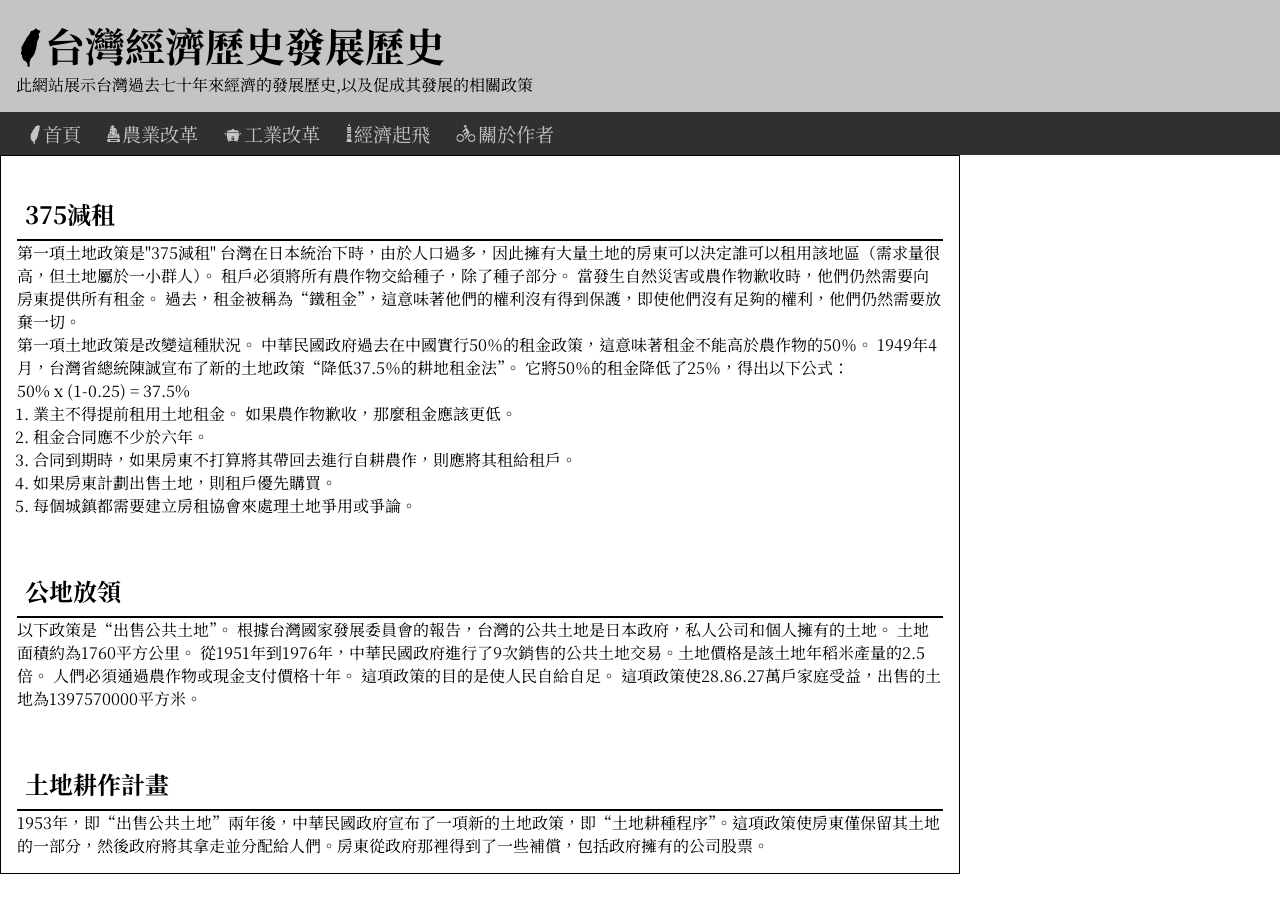
<file: agriculture.html>
﻿<!doctype html>
<html lang="zh-HanTW">

<head>
    <meta charset="utf-8">
    <meta name="viewport" content="width=device-width, initial-scale=1.0">
    <meta name="description" content="此網站展示台灣過去七十年來經濟的發展歷史,以及促成其發展的相關政策">
    <title>經濟相關 | 台灣經濟歷史發展歷史</title>
    <link rel="stylesheet" href="style.css">
    <link rel="stylesheet" href="./twicon/twicon.css">
    <link rel="preconnect" href="https://fonts.googleapis.com">
    <link rel="preconnect" href="https://fonts.gstatic.com" crossorigin>
    <link
        href="https://fonts.googleapis.com/css2?family=Noto+Sans+TC:wght@100..900&family=Noto+Serif+TC:wght@200..900&display=swap"
        rel="stylesheet">
    <link rel="shortcut icon" href="./images/taiwanIcon.png">
    <link rel='bookmark' href='./images/taiwanIcon.png'>
    <!--Load the AJAX API-->
</head>

<body>
    <main>
        <header>
            <h1><i class="twicon-main-island"></i>台灣經濟歷史發展歷史</h1>
            <p>此網站展示台灣過去七十年來經濟的發展歷史,以及促成其發展的相關政策</p>
        </header>
    </main>
    <nav>
        <ul>
            <li><a href="index-20260604.html"><i class="twicon-main-island"></i>首頁</a></li>
            <li><a href="agriculture.html"><i class="twicon-hy-statue"></i>農業改革</a></li>
            <li><a href="industrialize.html"><i class="twicon-electric-pot"></i>工業改革</a></li>
            <li>
                <a href="economy.html"><i class="twicon-taipei101"></i>經濟起飛</a>
            </li>
            <li>
                <a href="author.html"><i class="twicon-bicycle-lane"></i></i>關於作者</a>
            </li>

        </ul>
    </nav>
    <section class="container">
        <div class="content">
            <section class="up">
                <span>
                    <h2>375減租
                    </h2>
                </span>
                <p>
                <p>
                    第一項土地政策是"375減租" 台灣在日本統治下時，由於人口過多，因此擁有大量土地的房東可以決定誰可以租用該地區（需求量很高，但土地屬於一小群人）。 租戶必須將所有農作物交給種子，除了種子部分。
                    當發生自然災害或農作物歉收時，他們仍然需要向房東提供所有租金。 過去，租金被稱為“鐵租金”，這意味著他們的權利沒有得到保護，即使他們沒有足夠的權利，他們仍然需要放棄一切。
                </p>
                <p>

                    第一項土地政策是改變這種狀況。 中華民國政府過去在中國實行50％的租金政策，這意味著租金不能高於農作物的50％。 1949年4月，台灣省總統陳誠宣布了新的土地政策“降低37.5％的耕地租金法”。
                    它將50％的租金降低了25％，得出以下公式：
                </p>

                <p>50% x (1-0.25) = 37.5%</p>

                <ul style="list-style:decimal; padding-left: 1rem;">
                    <li>業主不得提前租用土地租金。 如果農作物歉收，那麼租金應該更低。</li>
                    <li>租金合同應不少於六年。</li>
                    <li>合同到期時，如果房東不打算將其帶回去進行自耕農作，則應將其租給租戶。</li>
                    <li>如果房東計劃出售土地，則租戶優先購買。</li>
                    <li>每個城鎮都需要建立房租協會來處理土地爭用或爭論。</li>
                </ul>
                </p>
            </section>
            <section class="mid">
                <span>
                    <h2>公地放領</h2>
                </span>
                <p>
                    以下政策是“出售公共土地”。 根據台灣國家發展委員會的報告，台灣的公共土地是日本政府，私人公司和個人擁有的土地。 土地面積約為1760平方公里。
                    從1951年到1976年，中華民國政府進行了9次銷售的公共土地交易。土地價格是該土地年稻米產量的2.5倍。 人們必須通過農作物或現金支付價格十年。 這項政策的目的是使人民自給自足。
                    這項政策使28.86.27萬戶家庭受益，出售的土地為1397570000平方米。</p>
            </section>
            <section class="bottom">
                <span>
                    <h2>土地耕作計畫
                    </h2>
                </span>
                <p>
                    1953年，即“出售公共土地”兩年後，中華民國政府宣布了一項新的土地政策，即“土地耕種程序”。這項政策使房東僅保留其土地的一部分，然後政府將其拿走並分配給人們。房東從政府那裡得到了一些補償，包括政府擁有的公司股票。

                </p>
            </section>

    </section>

</body>

</html>
</file>
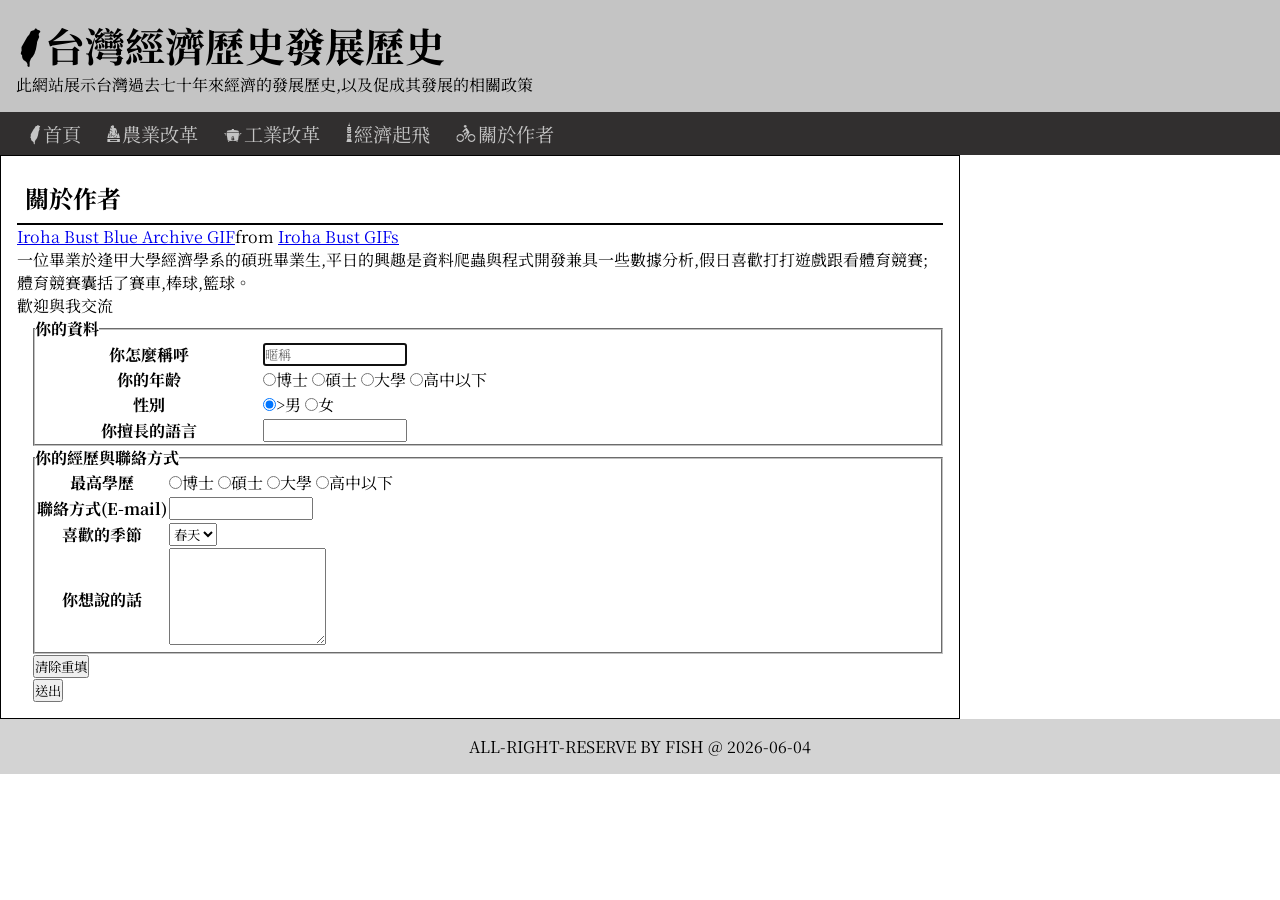
<file: author.html>
﻿<!doctype html>
<html lang="zh-HanTW">

<head>
    <meta charset="utf-8">
    <meta name="viewport" content="width=device-width, initial-scale=1.0">
    <meta name="description" content="此網站展示台灣過去七十年來經濟的發展歷史,以及促成其發展的相關政策">
    <title>關於作者 | 台灣經濟歷史發展歷史</title>
    <link rel="stylesheet" href="style.css">
    <link rel="stylesheet" href="./twicon/twicon.css">
    <link rel="preconnect" href="https://fonts.googleapis.com">
    <link rel="preconnect" href="https://fonts.gstatic.com" crossorigin>
    <link
        href="https://fonts.googleapis.com/css2?family=Noto+Sans+TC:wght@100..900&family=Noto+Serif+TC:wght@200..900&display=swap"
        rel="stylesheet">
    <link rel="shortcut icon" href="./images/taiwanIcon.png">
    <link rel='bookmark' href='./images/taiwanIcon.png'>
    <!--Load the AJAX API-->
</head>

<body>
    <main>
        <header>
            <h1><i class="twicon-main-island"></i>台灣經濟歷史發展歷史</h1>
            <p>此網站展示台灣過去七十年來經濟的發展歷史,以及促成其發展的相關政策</p>
        </header>
    </main>
    <nav>
        <ul>
            <li><a href="index.html"><i class="twicon-main-island"></i>首頁</a></li>
            <li><a href="agriculture.html"><i class="twicon-hy-statue"></i>農業改革</a></li>
            <li><a href="industrialize.html"><i class="twicon-electric-pot"></i>工業改革</a></li>
            <li>
                <a href="economy.html"><i class="twicon-taipei101"></i>經濟起飛</a>
            </li>
            <li>
                <a href="author.html"><i class="twicon-bicycle-lane"></i></i>關於作者</a>
            </li>

        </ul>
    </nav>
    <section class="container">
        <div class='content' style="padding-top: 1rem;">
            <span>
                <h2>關於作者</h2>
            </span>
            <div class="tenor-gif-embed" data-postid="1719083090359870067" data-share-method="host"
                data-aspect-ratio="0.8" data-width="25%" autoplay><a
                    href="https://tenor.com/view/iroha-bust-blue-archive-gif-1719083090359870067">Iroha Bust Blue
                    Archive
                    GIF</a>from <a href="https://tenor.com/search/iroha+bust-gifs">Iroha Bust GIFs</a></div>
            <script type="text/javascript" async src="https://tenor.com/embed.js"></script>
            <div class="intro">
                <p>一位畢業於逢甲大學經濟學系的碩班畢業生,平日的興趣是資料爬蟲與程式開發兼具一些數據分析,假日喜歡打打遊戲跟看體育競賽;體育競賽囊括了賽車,棒球,籃球。</p>
                <p>
                    歡迎與我交流
                </p>
            </div>
            <div>
                <form action="./test.html" method="post">
                    <fieldset>
                        <table>
                            <legend><strong>你的資料</strong></legend>
                            <tr>
                                <th>你怎麼稱呼</th>
                                <td><input type="text" name="username" autofocus required placeholder="暱稱"></td>
                            </tr>
                            <tr>
                                <th>你的年齡</th>
                                <td>
                                    <label for="Under15">
                                        <input type="radio" name="age" value="Under15" id="Under15">博士
                                    </label>
                                    <label for="15to29">
                                        <input type="radio" name="age" value="15to29" id="15to29">碩士
                                    </label>
                                    <label for="29to40">
                                        <input type="radio" name="age" value="29to40" id="29to40">大學
                                    </label>
                                    <label for="morethan40">
                                        <input type="radio" name="age" value="morethan40" id="morethan40">高中以下
                                    </label>
                                </td>
                            </tr>
                            <tr>
                                <th>性別</th>
                                <td width="50%">
                                    <label for="male">
                                        <input type="radio" name="gender" value="male" checked id="male">>男
                                    </label>
                                    <label for="female">
                                        <input type="radio" name="gender" value="female" id="female">女
                                    </label>
                                </td>
                            </tr>
                            <tr>
                                <th>你擅長的語言</th>
                                <td><input type="text" name="language"></td>
                            </tr>
                        </table>
                    </fieldset>
                    <fieldset>
                        <table>
                            <legend><strong>你的經歷與聯絡方式</strong></legend>
                            <tr>
                                <th>最高學歷</th>
                                <td>
                                    <label for="Doctor">
                                        <input type="radio" name="scholarship" value="Doctor" id="Doctor">博士
                                    </label>
                                    <label for="Master">
                                        <input type="radio" name="scholarship" value="Master" id="Master">碩士
                                    </label>
                                    <label for="Bachelor">
                                        <input type="radio" name="scholarship" value="Bachelor" id="Bachelor">大學
                                    </label>
                                    <label for="underhighschool">
                                        <input type="radio" name="scholarship" value="underhighschool"
                                            id="underhighschool">高中以下
                                    </label>
                                </td>
                            </tr>
                            <tr>
                                <th>聯絡方式(E-mail)</th>
                                <td><input type="email" name="email-address" id=""></td>
                            </tr>
                            <tr>
                                <th>喜歡的季節</th>
                                <td>
                                    <select name="season" id="">
                                        <option value="spring">春天</option>
                                        <option value="summer">夏天</option>
                                        <option value="autumn">秋天</option>
                                        <option value="winter">冬天</option>
                                    </select>
                                </td>
                            </tr>
                            <tr>
                                <th>你想說的話</th>
                                <td>
                                    <textarea name="" id="" rows="5" cols="20"></textarea>
                                </td>
                            </tr>
                        </table>
                    </fieldset>
                    <div class="buttons">
                        <p><input type="reset" value="清除重填"></p>
                        <p><input type="submit" value="送出"></p>
                    </div>
                </form>
            </div>
        </div>
        </div>
    </section>
    <div class="footer">
        ALL-RIGHT-RESERVE BY FISH @ 2026-06-04
    </div>

</body>

</html>
</file>
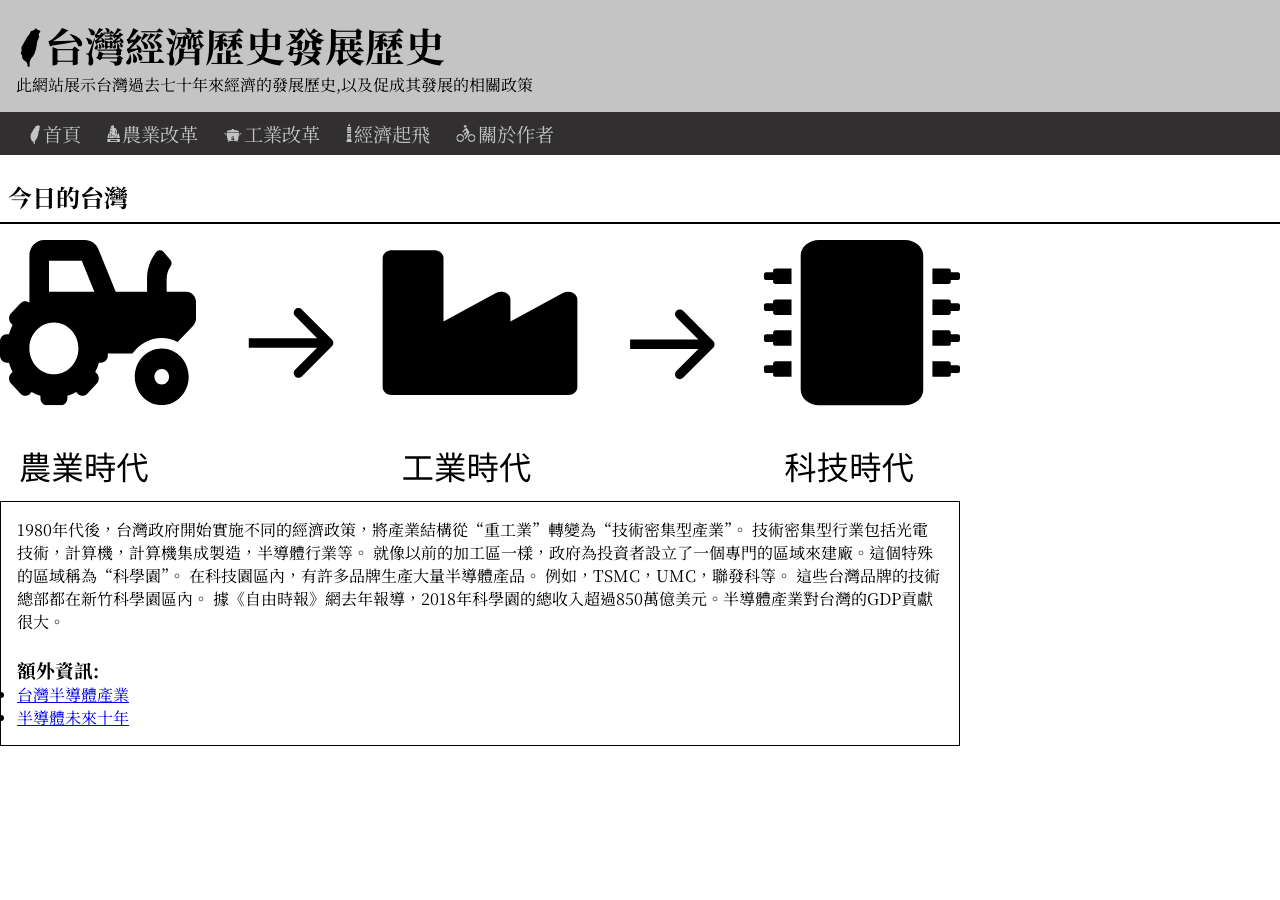
<file: economy.html>
﻿<!doctype html>
<html lang="zh-HanTW">

<head>
    <meta charset="utf-8">
    <meta name="viewport" content="width=device-width, initial-scale=1.0">
    <meta name="description" content="此網站展示台灣過去七十年來經濟的發展歷史,以及促成其發展的相關政策">
    <title>經濟相關 | 台灣經濟歷史發展歷史</title>
    <link rel="stylesheet" href="style.css">
    <link rel="stylesheet" href="./twicon/twicon.css">
    <link rel="preconnect" href="https://fonts.googleapis.com">
    <link rel="preconnect" href="https://fonts.gstatic.com" crossorigin>
    <link
        href="https://fonts.googleapis.com/css2?family=Noto+Sans+TC:wght@100..900&family=Noto+Serif+TC:wght@200..900&display=swap"
        rel="stylesheet">
    <link rel="shortcut icon" href="./images/taiwanIcon.png">
    <link rel='bookmark' href='./images/taiwanIcon.png'>
    <!--Load the AJAX API-->
</head>

<body>
    <main>
        <header>
            <h1><i class="twicon-main-island"></i>台灣經濟歷史發展歷史</h1>
            <p>此網站展示台灣過去七十年來經濟的發展歷史,以及促成其發展的相關政策</p>
        </header>
    </main>
    <nav>
        <ul>
            <li><a href="index.html"><i class="twicon-main-island"></i>首頁</a></li>
            <li><a href="agriculture.html"><i class="twicon-hy-statue"></i>農業改革</a></li>
            <li><a href="industrialize.html"><i class="twicon-electric-pot"></i>工業改革</a></li>
            <li>
                <a href="economy.html"><i class="twicon-taipei101"></i>經濟起飛</a>
            </li>
            <li>
                <a href="author.html"><i class="twicon-bicycle-lane"></i></i>關於作者</a>
            </li>

        </ul>
    </nav>
    <section class="container">
        <div style="padding-top: 1rem;">
            <span>
                <h2>今日的台灣</h2>
            </span>
            <img src="./images/Group 1.svg" alt="經濟轉型圖">
        </div>
        <div class="content">
            <p>
                1980年代後，台灣政府開始實施不同的經濟政策，將產業結構從“重工業”轉變為“技術密集型產業”。 技術密集型行業包括光電技術，計算機，計算機集成製造，半導體行業等。
                就像以前的加工區一樣，政府為投資者設立了一個專門的區域來建廠。這個特殊的區域稱為“科學園”。
    
                在科技園區內，有許多品牌生產大量半導體產品。 例如，TSMC，UMC，聯發科等。 這些台灣品牌的技術總部都在新竹科學園區內。
                據《自由時報》網去年報導，2018年科學園的總收入超過850萬億美元。半導體產業對台灣的GDP貢獻很大。
            </p>
            <br>
            <h3><strong>額外資訊:</strong></h3>
            <ul>
                <li><a href='semi.html'>台灣半導體產業</a></li>
                <li><a href='semifuture.html'>半導體未來十年</a></li>
            </ul>
        </div>
        
    </section>

</body>

</html>
</file>
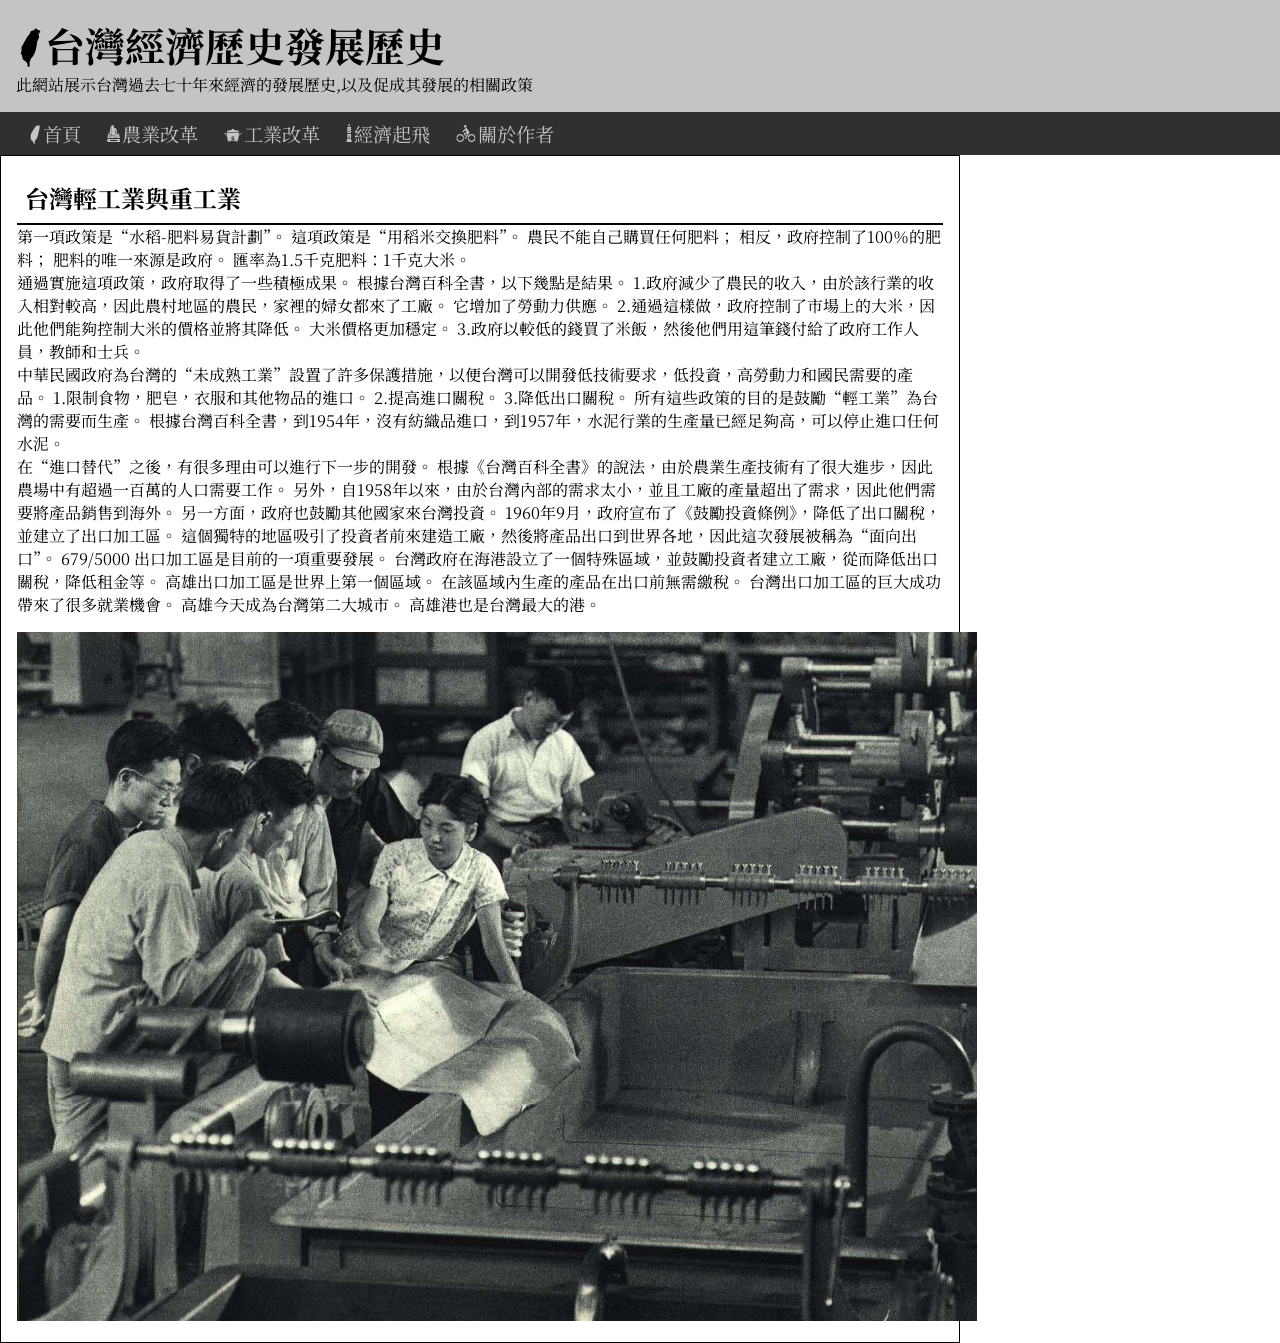
<file: industrialize.html>
﻿<!doctype html>
<html lang="zh-HanTW">

<head>
    <meta charset="utf-8">
    <meta name="viewport" content="width=device-width, initial-scale=1.0">
    <meta name="description" content="此網站展示台灣過去七十年來經濟的發展歷史,以及促成其發展的相關政策">
    <title>農業相關 | 台灣經濟歷史發展歷史</title>
    <link rel="stylesheet" href="style.css">
    <link rel="stylesheet" href="./twicon/twicon.css">
    <link rel="preconnect" href="https://fonts.googleapis.com">
    <link rel="preconnect" href="https://fonts.gstatic.com" crossorigin>
    <link
        href="https://fonts.googleapis.com/css2?family=Noto+Sans+TC:wght@100..900&family=Noto+Serif+TC:wght@200..900&display=swap"
        rel="stylesheet">
    <link rel="shortcut icon" href="./images/taiwanIcon.png">
    <link rel='bookmark' href='./images/taiwanIcon.png'>
    <!--Load the AJAX API-->
</head>

<body>
    <main>
        <header>
            <h1><i class="twicon-main-island"></i>台灣經濟歷史發展歷史</h1>
            <p>此網站展示台灣過去七十年來經濟的發展歷史,以及促成其發展的相關政策</p>
        </header>
    </main>
    <nav>
        <ul>
            <li><a href="index-20260604.html"><i class="twicon-main-island"></i>首頁</a></li>
            <li><a href="agriculture.html"><i class="twicon-hy-statue"></i>農業改革</a></li>
            <li><a href="industrialize.html"><i class="twicon-electric-pot"></i>工業改革</a></li>
            <li>
                <a href="economy.html"><i class="twicon-taipei101"></i>經濟起飛</a>
            </li>
            <li>
                <a href="author.html"><i class="twicon-bicycle-lane"></i></i>關於作者</a>
            </li>

        </ul>
    </nav>
    <section class="container">
        <div class="content">
            <span>
                <h2>台灣輕工業與重工業</h2>
            </span>
            <p>
                <p>第一項政策是“水稻-肥料易貨計劃”。 這項政策是“用稻米交換肥料”。 農民不能自己購買任何肥料； 相反，政府控制了100％的肥料； 肥料的唯一來源是政府。 匯率為1.5千克肥料：1千克大米。</p>

                <p>通過實施這項政策，政府取得了一些積極成果。 根據台灣百科全書，以下幾點是結果。 1.政府減少了農民的收入，由於該行業的收入相對較高，因此農村地區的農民，家裡的婦女都來了工廠。 它增加了勞動力供應。
                2.通過這樣做，政府控制了市場上的大米，因此他們能夠控制大米的價格並將其降低。 大米價格更加穩定。 3.政府以較低的錢買了米飯，然後他們用這筆錢付給了政府工作人員，教師和士兵。</p>

                <p>
                    中華民國政府為台灣的“未成熟工業”設置了許多保護措施，以便台灣可以開發低技術要求，低投資，高勞動力和國民需要的產品。 1.限制食物，肥皂，衣服和其他物品的進口。 2.提高進口關稅。 3.降低出口關稅。
                    所有這些政策的目的是鼓勵“輕工業”為台灣的需要而生產。 根據台灣百科全書，到1954年，沒有紡織品進口，到1957年，水泥行業的生產量已經足夠高，可以停止進口任何水泥。
                </p>

                <p>
                    在“進口替代”之後，有很多理由可以進行下一步的開發。 根據《台灣百科全書》的說法，由於農業生產技術有了很大進步，因此農場中有超過一百萬的人口需要工作。
                    另外，自1958年以來，由於台灣內部的需求太小，並且工廠的產量超出了需求，因此他們需要將產品銷售到海外。 另一方面，政府也鼓勵其他國家來台灣投資。
                    1960年9月，政府宣布了《鼓勵投資條例》，降低了出口關稅，並建立了出口加工區。 這個獨特的地區吸引了投資者前來建造工廠，然後將產品出口到世界各地，因此這次發展被稱為“面向出口”。 679/5000
                    出口加工區是目前的一項重要發展。 台灣政府在海港設立了一個特殊區域，並鼓勵投資者建立工廠，從而降低出口關稅，降低租金等。 高雄出口加工區是世界上第一個區域。 在該區域內生產的產品在出口前無需繳稅。
                    台灣出口加工區的巨大成功帶來了很多就業機會。 高雄今天成為台灣第二大城市。 高雄港也是台灣最大的港。
                </p>
            </p>
            <div>
                <img src="./Pictures/taiwanTextile.jpg" alt="加工出口區剪影">
            </div>
        </div>

    </section>

</body>

</html>
</file>
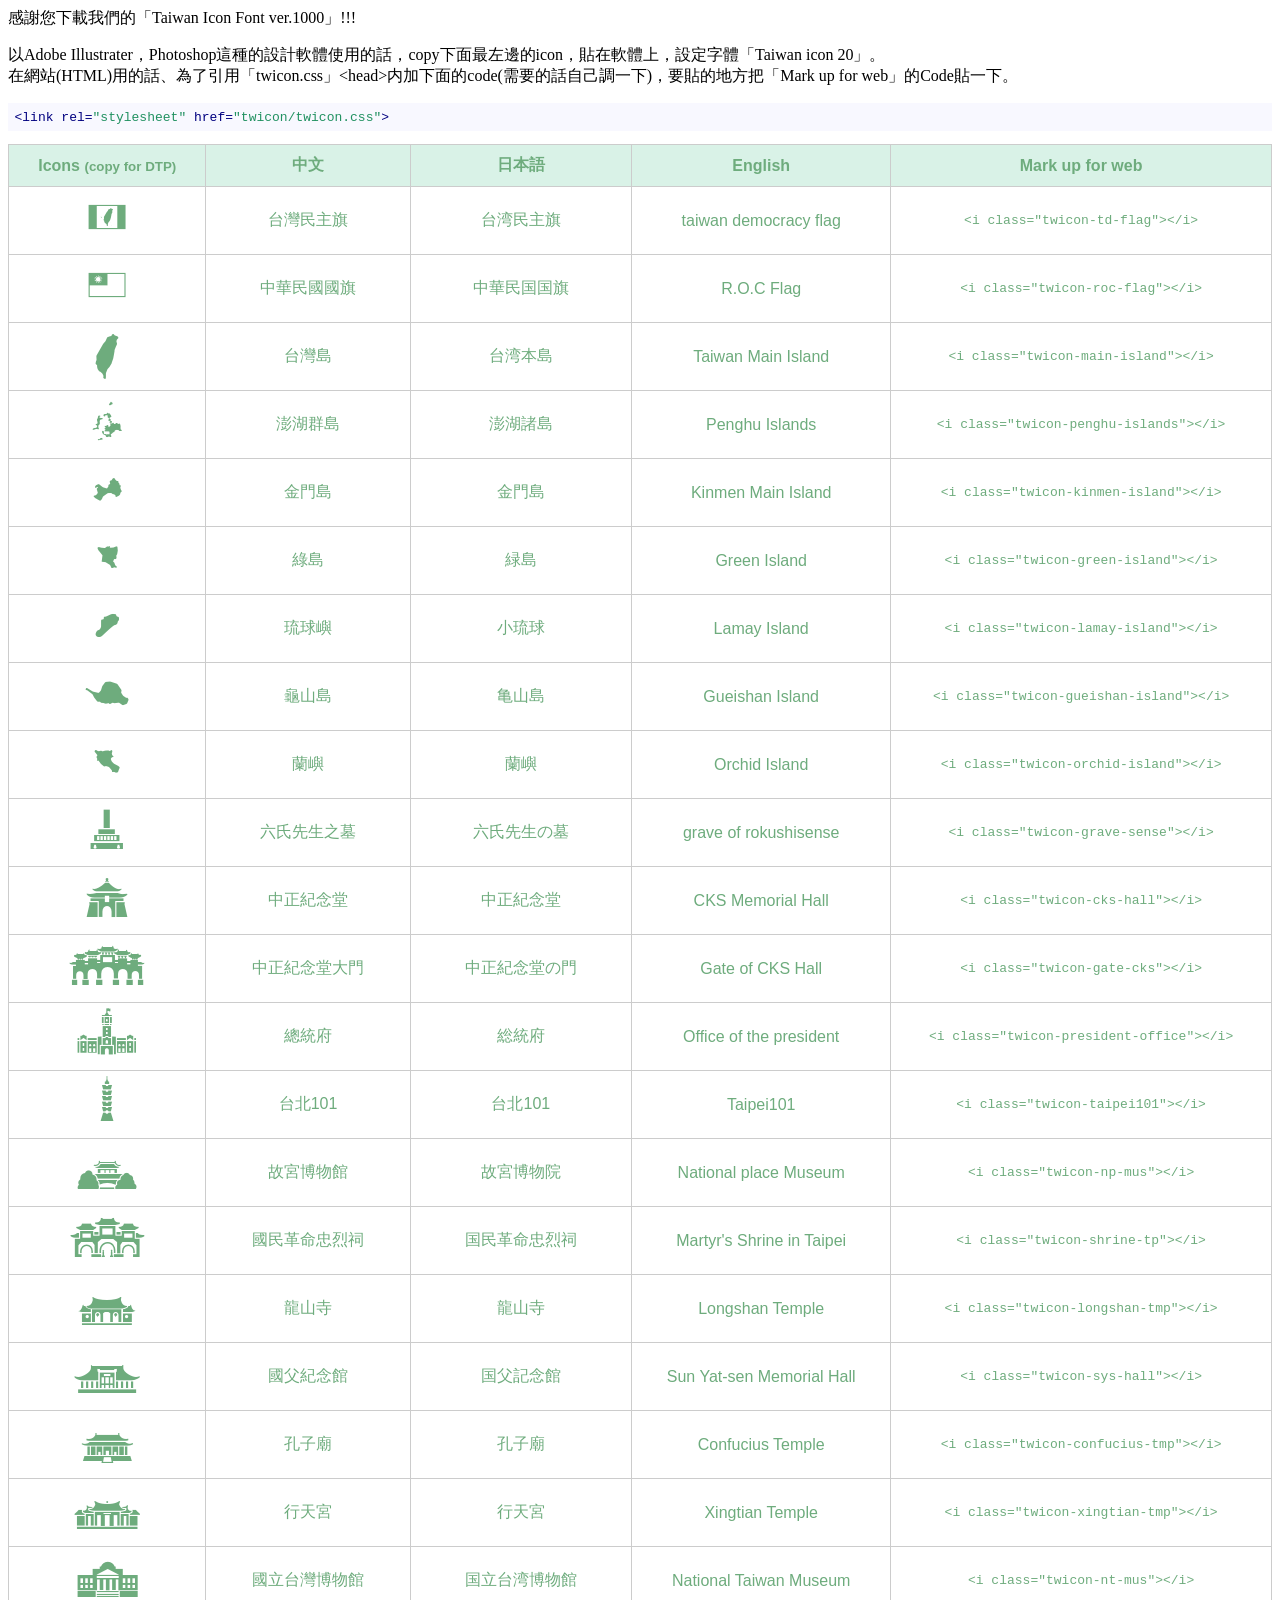
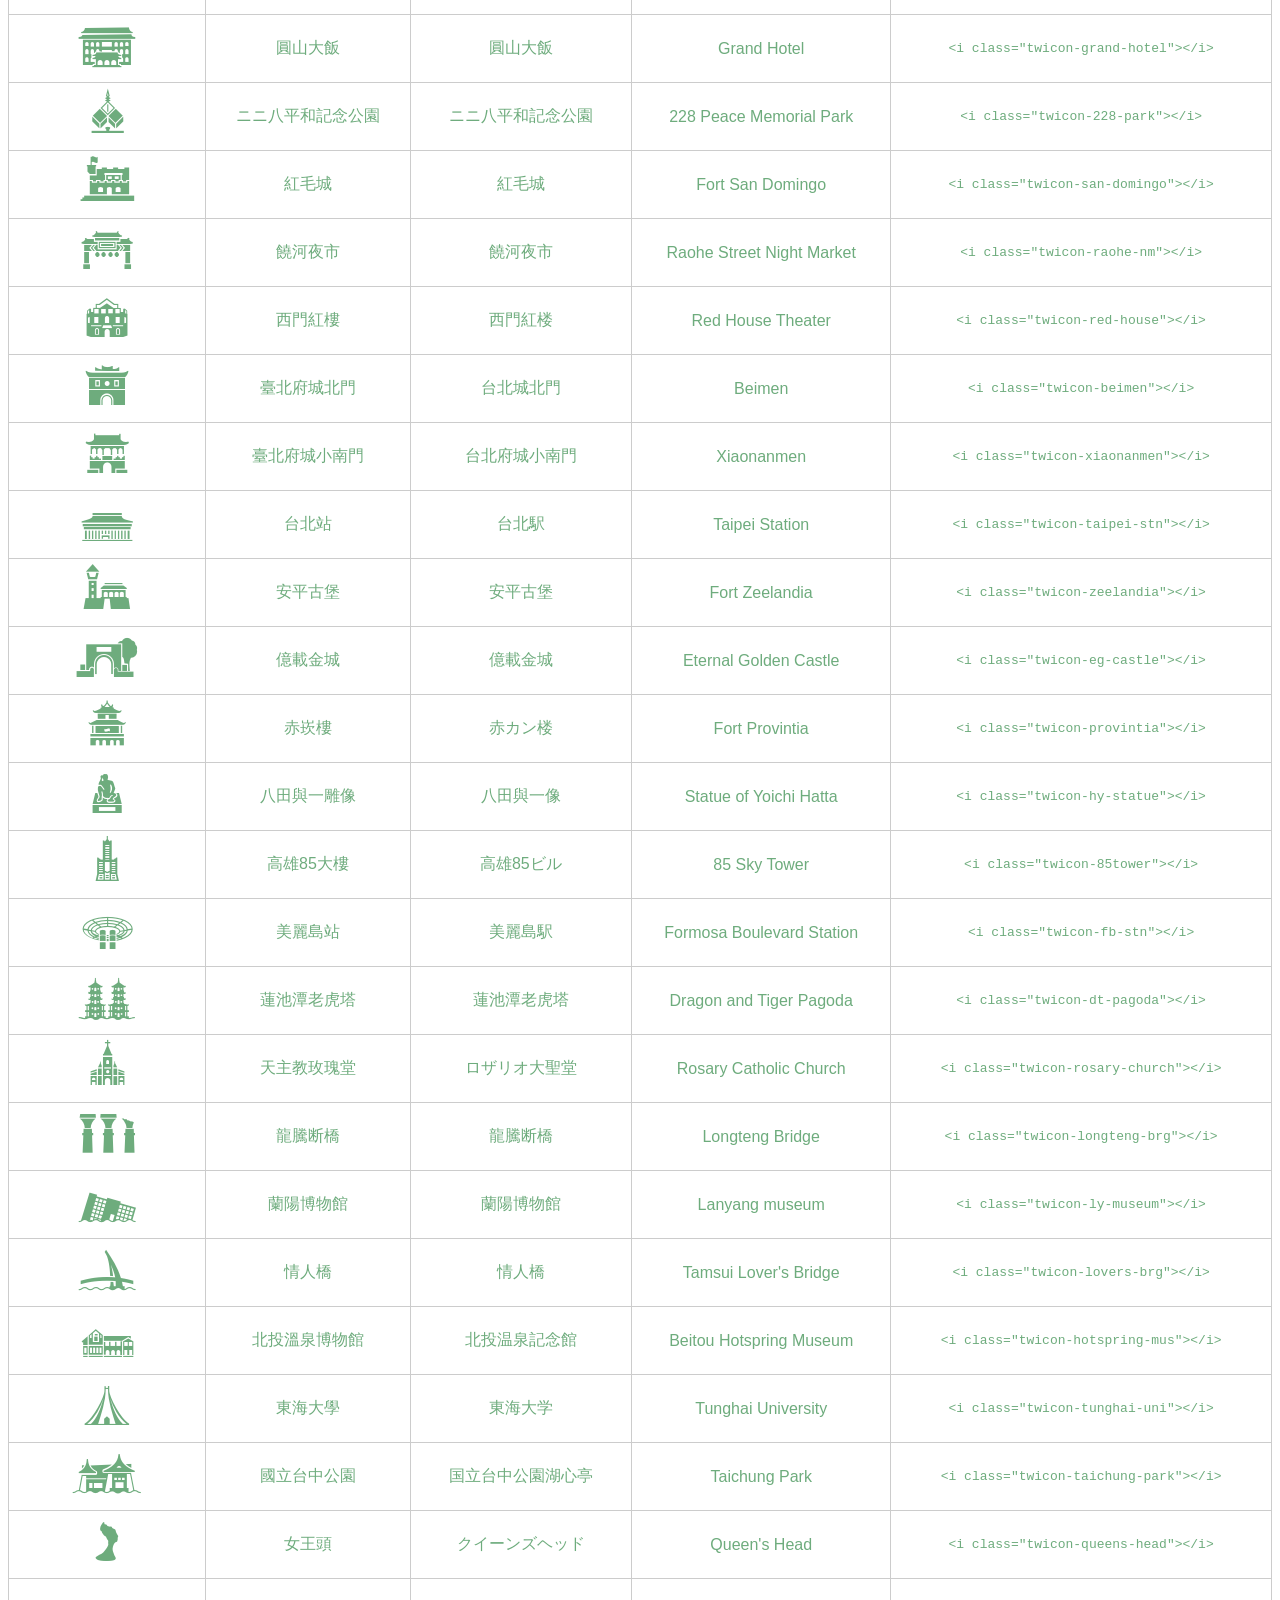
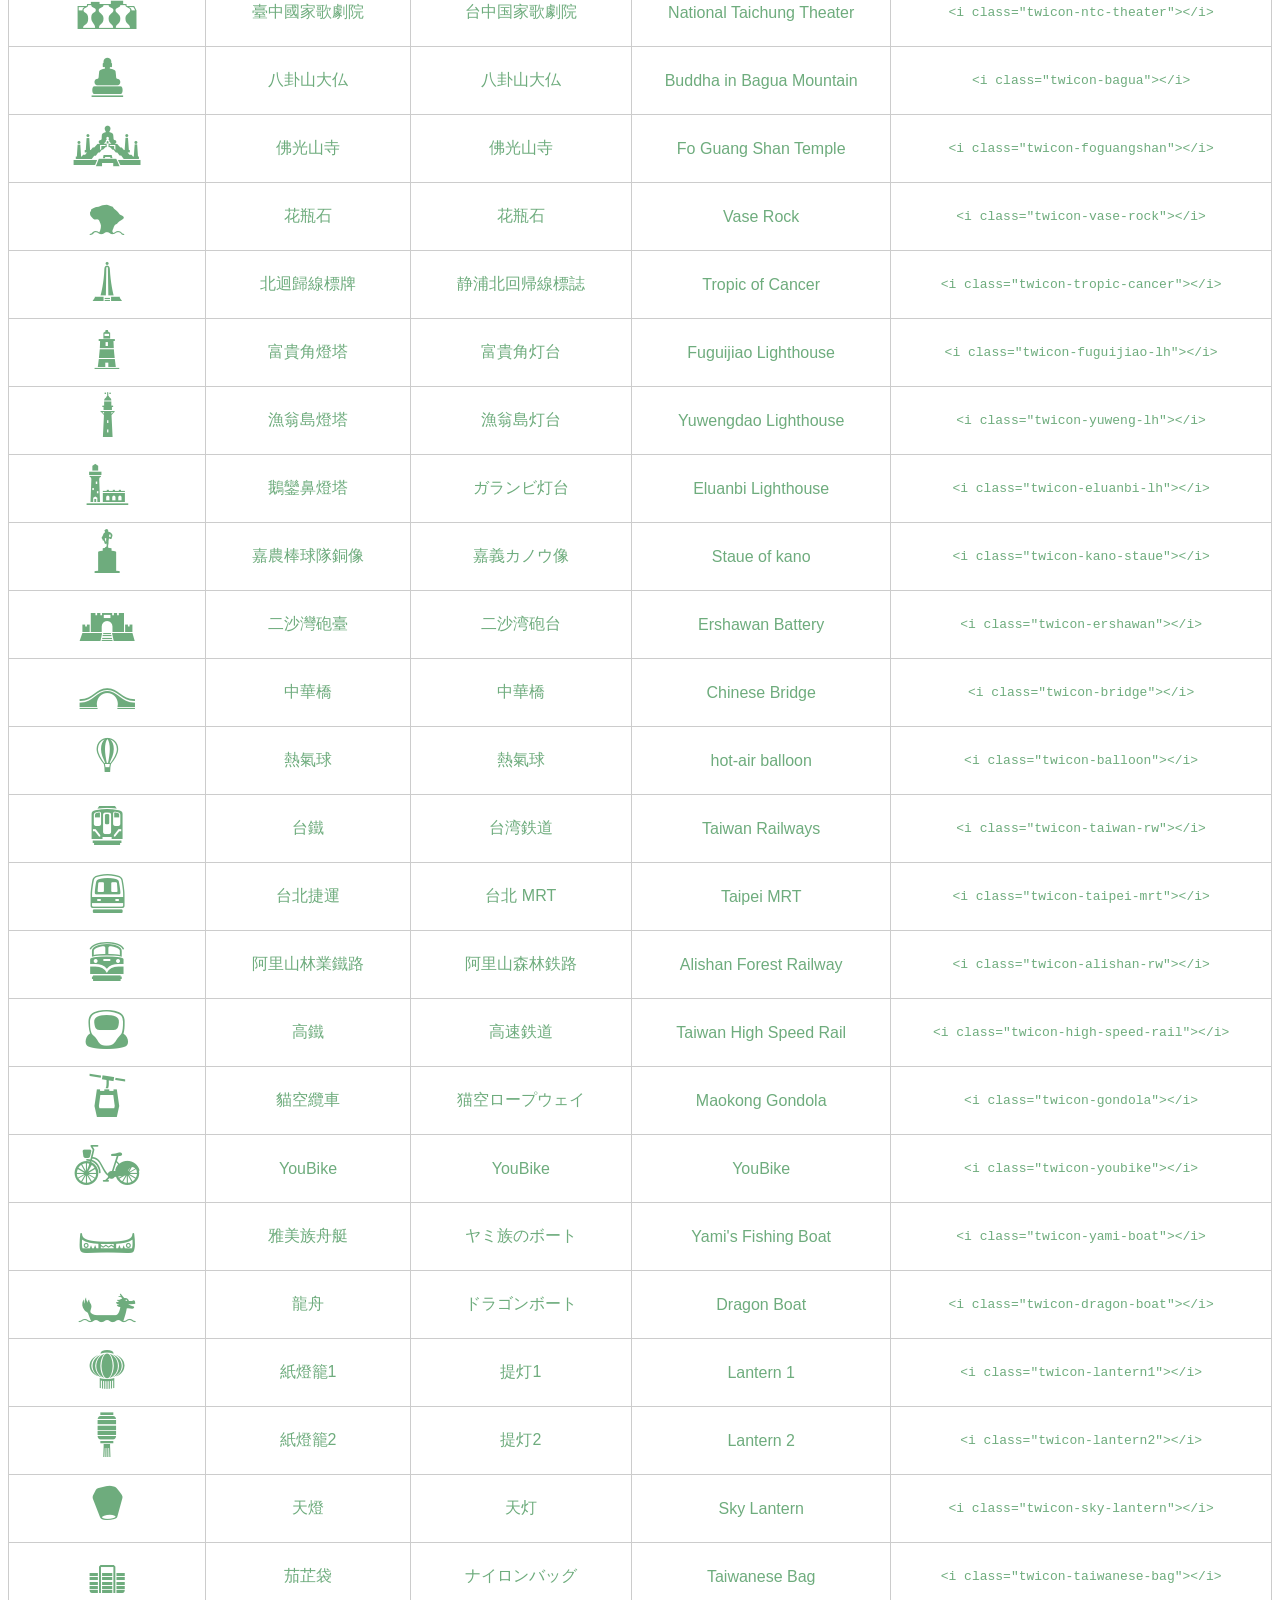
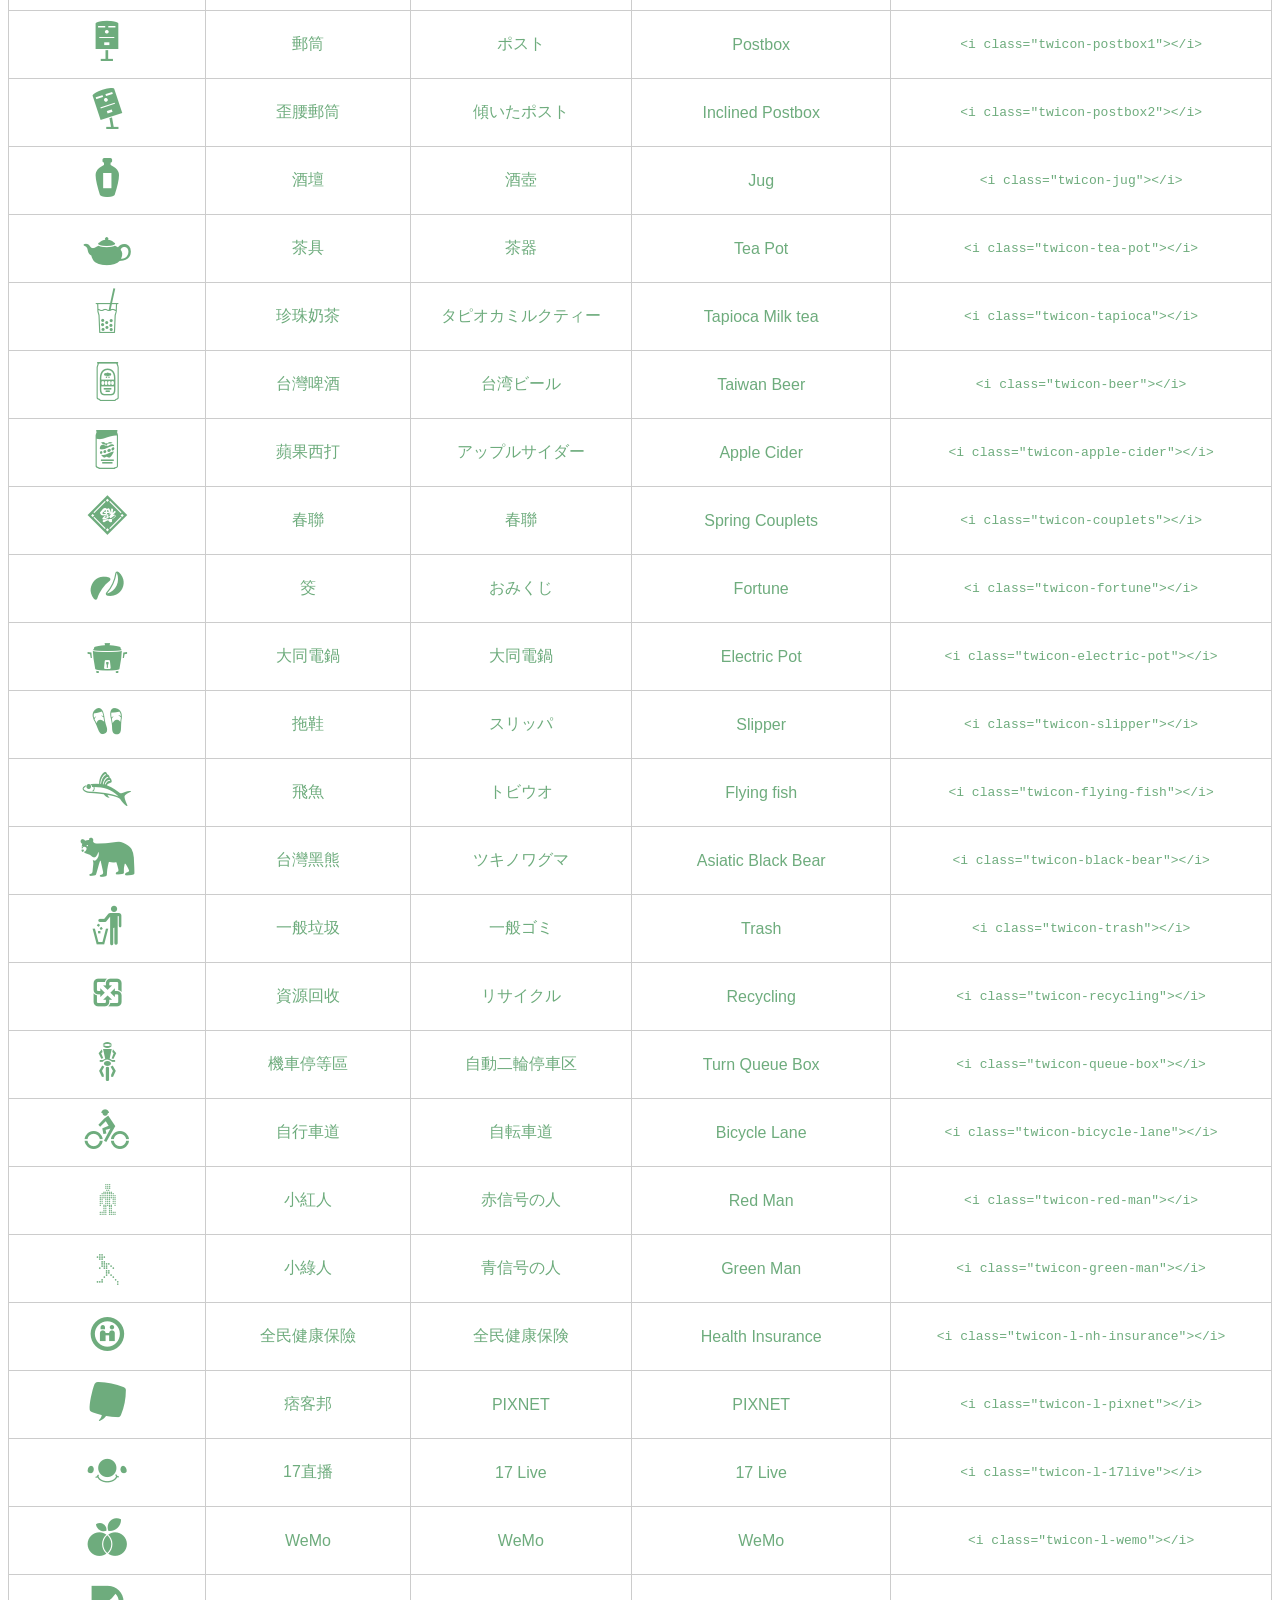
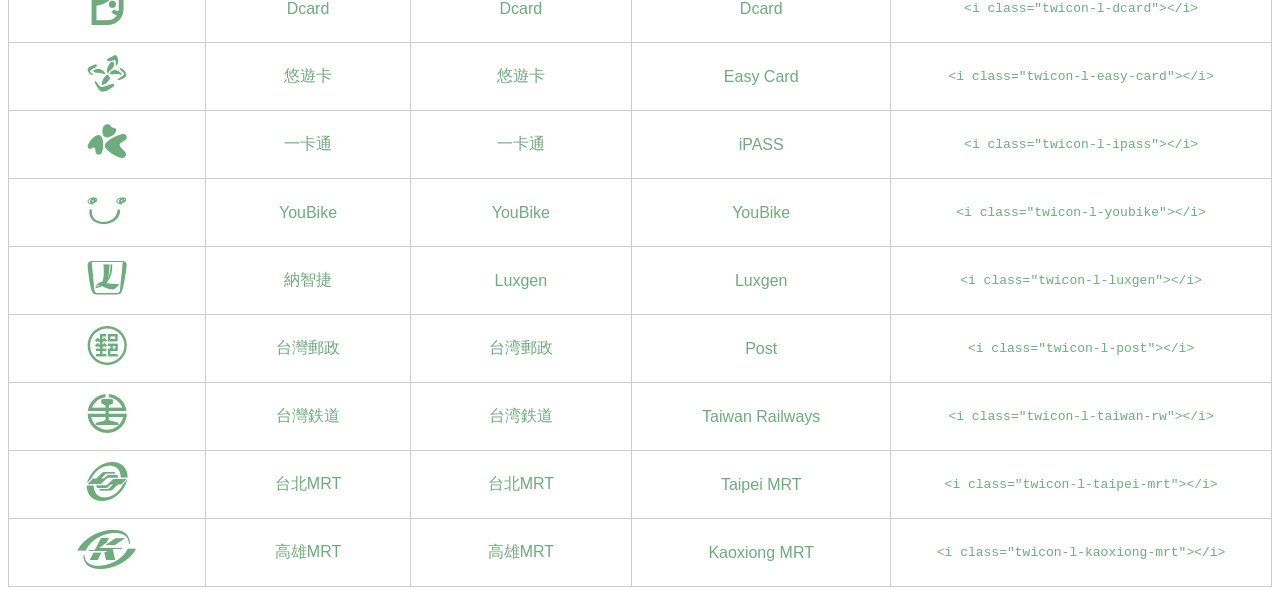
<file: twicon/List.html>
<head>
 <title>一覽表|一覧表|List</title>
 <style type="text/css">
  table{
    width: 100%;
    border-collapse: collapse;
    border-spacing: 0;
    color:#6EAC7D;
    font-family: sans-serif ;
  }

  table th{
    padding: 10px 20px;
    text-align: center;
    border: 1px solid #ccc;
    background-color: #D9F2E7
  }

  table td{
    padding: 0px 20px;
    text-align: center;
    border: 1px solid #ccc;
  }

  table td.icon {
    font-family: "twicon" ;
    font-size: 3.5em ;
    border: 1px solid #ccc;
  }

  table tr:hover{
    background-color: #4A7756;
    color:#fff;
  }

  @font-face {
   font-family: 'twicon';
   src: url('twicon.woff') ;
   src: url('twicon.woff2') ;
  }
 </style>
</head>
<body>
 <p>
   感謝您下載我們的「Taiwan Icon Font ver.1000」!!!
 </p>
 <p>
   以Adobe Illustrater，Photoshop這種的設計軟體使用的話，copy下面最左邊的icon，貼在軟體上，設定字體「Taiwan icon 20」。
  <br>在網站(HTML)用的話、為了引用「twicon.css」&lt;head&gt;内加下面的code(需要的話自己調一下)，要貼的地方把「Mark up for web」的Code貼一下。
  <pre style="display:block;overflow-x:auto;padding:0.5em;color:#000;background:#f8f8ff"><code><span style="color:#000080;font-weight:normal">&lt;<span style="color:#000080;font-weight:normal">link</span> <span class="hljs-attr">rel</span>=<span style="color:#219161">&quot;stylesheet&quot;</span> <span class="hljs-attr">href</span>=<span style="color:#219161">&quot;twicon/twicon.css&quot;</span>&gt;</span></code></pre>

 <table>
  <tr>
    <th>Icons <small>(copy for DTP)</small></th>
    <th>中文</th>
    <th>日本語</th>
    <th>English</th>
    <th>Mark up for web</th>
  </tr>
  <tr>
    <td class="icon">ꀀ</td>
    <td>台灣民主旗</td>
    <td>台湾民主旗</td>
    <td>taiwan democracy flag</td>
    <td><code>&lt;i class="twicon-td-flag"&gt;&lt;/i&gt;</code></td>
  </tr>
  <tr>
    <td class="icon">ꀁ</td>
    <td>中華民國國旗</td>
    <td>中華民国国旗</td>
    <td>R.O.C Flag</td>
    <td><code>&lt;i class="twicon-roc-flag"&gt;&lt;/i&gt;</code></td>
  </tr>
  <tr>
    <td class="icon">ꀂ</td>
    <td>台灣島</td>
    <td>台湾本島</td>
    <td>Taiwan Main Island</td>
    <td><code>&lt;i class="twicon-main-island"&gt;&lt;/i&gt;</code></td>
  </tr>
  <tr>
    <td class="icon">ꀃ</td>
    <td>澎湖群島</td>
    <td>澎湖諸島</td>
    <td>Penghu Islands</td>
    <td><code>&lt;i class="twicon-penghu-islands"&gt;&lt;/i&gt;</code></td>
  </tr>
  <tr>
    <td class="icon">ꀄ</td>
    <td>金門島</td>
    <td>金門島</td>
    <td>Kinmen Main Island</td>
    <td><code>&lt;i class="twicon-kinmen-island"&gt;&lt;/i&gt;</code></td>
  </tr>
  <tr>
    <td class="icon">ꀅ</td>
    <td>綠島</td>
    <td>緑島</td>
    <td>Green Island</td>
    <td><code>&lt;i class="twicon-green-island"&gt;&lt;/i&gt;</code></td>
  </tr>
  <tr>
    <td class="icon">ꀆ</td>
    <td>琉球嶼</td>
    <td>小琉球</td>
    <td>Lamay Island</td>
    <td><code>&lt;i class="twicon-lamay-island"&gt;&lt;/i&gt;</code></td>
  </tr>
  <tr>
    <td class="icon">ꀇ</td>
    <td>龜山島</td>
    <td>亀山島</td>
    <td>Gueishan Island</td>
    <td><code>&lt;i class="twicon-gueishan-island"&gt;&lt;/i&gt;</code></td>
  </tr>
  <tr>
    <td class="icon">ꀈ</td>
    <td>蘭嶼</td>
    <td>蘭嶼</td>
    <td>Orchid Island</td>
    <td><code>&lt;i class="twicon-orchid-island"&gt;&lt;/i&gt;</code></td>
  </tr>
  <tr>
    <td class="icon">ꀉ</td>
    <td>六氏先生之墓</td>
    <td>六氏先生の墓</td>
    <td>grave of rokushisense</td>
    <td><code>&lt;i class="twicon-grave-sense"&gt;&lt;/i&gt;</code></td>
  </tr>
  <tr>
    <td class="icon">ꀊ</td>
    <td>中正紀念堂</td>
    <td>中正紀念堂</td>
    <td>CKS Memorial Hall</td>
    <td><code>&lt;i class="twicon-cks-hall"&gt;&lt;/i&gt;</code></td>
  </tr>
  <tr>
    <td class="icon">ꀋ</td>
    <td>中正紀念堂大門</td>
    <td>中正紀念堂の門</td>
    <td>Gate of CKS Hall</td>
    <td><code>&lt;i class="twicon-gate-cks"&gt;&lt;/i&gt;</code></td>
  </tr>
  <tr>
    <td class="icon">ꀌ</td>
    <td>總統府</td>
    <td>総統府</td>
    <td>Office of the president</td>
    <td><code>&lt;i class="twicon-president-office"&gt;&lt;/i&gt;</code></td>
  </tr>
  <tr>
    <td class="icon">ꀍ</td>
    <td>台北101</td>
    <td>台北101</td>
    <td>Taipei101</td>
    <td><code>&lt;i class="twicon-taipei101"&gt;&lt;/i&gt;</code></td>
  </tr>
  <tr>
    <td class="icon">ꀎ</td>
    <td>故宮博物館</td>
    <td>故宮博物院</td>
    <td>National place Museum</td>
    <td><code>&lt;i class="twicon-np-mus"&gt;&lt;/i&gt;</code></td>
  </tr>
  <tr>
    <td class="icon">ꀏ</td>
    <td>國民革命忠烈祠</td>
    <td>国民革命忠烈祠</td>
    <td>Martyr's Shrine in Taipei</td>
    <td><code>&lt;i class="twicon-shrine-tp"&gt;&lt;/i&gt;</code></td>
  </tr>
  <tr>
    <td class="icon">ꀐ</td>
    <td>龍山寺</td>
    <td>龍山寺</td>
    <td>Longshan Temple</td>
    <td><code>&lt;i class="twicon-longshan-tmp"&gt;&lt;/i&gt;</code></td>
  </tr>
  <tr>
    <td class="icon">ꀑ</td>
    <td>國父紀念館</td>
    <td>国父記念館</td>
    <td>Sun Yat-sen Memorial Hall</td>
    <td><code>&lt;i class="twicon-sys-hall"&gt;&lt;/i&gt;</code></td>
  </tr>
  <tr>
    <td class="icon">ꀒ</td>
    <td>孔子廟</td>
    <td>孔子廟</td>
    <td>Confucius Temple</td>
    <td><code>&lt;i class="twicon-confucius-tmp"&gt;&lt;/i&gt;</code></td>
  </tr>
  <tr>
    <td class="icon">ꀓ</td>
    <td>行天宮</td>
    <td>行天宮</td>
    <td>Xingtian Temple</td>
    <td><code>&lt;i class="twicon-xingtian-tmp"&gt;&lt;/i&gt;</code></td>
  </tr>
  <tr>
    <td class="icon">ꀔ</td>
    <td>國立台灣博物館</td>
    <td>国立台湾博物館</td>
    <td>National Taiwan Museum</td>
    <td><code>&lt;i class="twicon-nt-mus"&gt;&lt;/i&gt;</code></td>
  </tr>
  <tr>
    <td class="icon">ꀕ</td>
    <td>圓山大飯</td>
    <td>圓山大飯</td>
    <td>Grand Hotel</td>
    <td><code>&lt;i class="twicon-grand-hotel"&gt;&lt;/i&gt;</code></td>
  </tr>
  <tr>
    <td class="icon">ꀖ</td>
    <td>ニニ八平和記念公園</td>
    <td>ニニ八平和記念公園</td>
    <td>228 Peace Memorial Park</td>
    <td><code>&lt;i class="twicon-228-park"&gt;&lt;/i&gt;</code></td>
  </tr>
  <tr>
    <td class="icon">ꀗ</td>
    <td>紅毛城</td>
    <td>紅毛城</td>
    <td>Fort San Domingo</td>
    <td><code>&lt;i class="twicon-san-domingo"&gt;&lt;/i&gt;</code></td>
  </tr>
  <tr>
    <td class="icon">ꀘ</td>
    <td>饒河夜市</td>
    <td>饒河夜市</td>
    <td>Raohe Street Night Market</td>
    <td><code>&lt;i class="twicon-raohe-nm"&gt;&lt;/i&gt;</code></td>
  </tr>
  <tr>
    <td class="icon">ꀙ</td>
    <td>西門紅樓</td>
    <td>西門紅楼</td>
    <td>Red House Theater</td>
    <td><code>&lt;i class="twicon-red-house"&gt;&lt;/i&gt;</code></td>
  </tr>
  <tr>
    <td class="icon">ꀚ</td>
    <td>臺北府城北門</td>
    <td>台北城北門</td>
    <td>Beimen</td>
    <td><code>&lt;i class="twicon-beimen"&gt;&lt;/i&gt;</code></td>
  </tr>
  <tr>
    <td class="icon">ꀛ</td>
    <td>臺北府城小南門</td>
    <td>台北府城小南門</td>
    <td>Xiaonanmen</td>
    <td><code>&lt;i class="twicon-xiaonanmen"&gt;&lt;/i&gt;</code></td>
  </tr>
  <tr>
    <td class="icon">ꀜ</td>
    <td>台北站</td>
    <td>台北駅</td>
    <td>Taipei Station</td>
    <td><code>&lt;i class="twicon-taipei-stn"&gt;&lt;/i&gt;</code></td>
  </tr>
  <tr>
    <td class="icon">ꀝ</td>
    <td>安平古堡</td>
    <td>安平古堡</td>
    <td>Fort Zeelandia</td>
    <td><code>&lt;i class="twicon-zeelandia"&gt;&lt;/i&gt;</code></td>
  </tr>
  <tr>
    <td class="icon">ꀞ</td>
    <td>億載金城</td>
    <td>億載金城</td>
    <td>Eternal Golden Castle</td>
    <td><code>&lt;i class="twicon-eg-castle"&gt;&lt;/i&gt;</code></td>
  </tr>
  <tr>
    <td class="icon">ꀟ</td>
    <td>赤崁樓</td>
    <td>赤カン楼</td>
    <td>Fort Provintia</td>
    <td><code>&lt;i class="twicon-provintia"&gt;&lt;/i&gt;</code></td>
  </tr>
  <tr>
    <td class="icon">ꀠ</td>
    <td>八田與一雕像</td>
    <td>八田與一像</td>
    <td>Statue of Yoichi Hatta</td>
    <td><code>&lt;i class="twicon-hy-statue"&gt;&lt;/i&gt;</code></td>
  </tr>
  <tr>
    <td class="icon">ꀡ</td>
    <td>高雄85大樓</td>
    <td>高雄85ビル</td>
    <td>85 Sky Tower</td>
    <td><code>&lt;i class="twicon-85tower"&gt;&lt;/i&gt;</code></td>
  </tr>
  <tr>
    <td class="icon">ꀢ</td>
    <td>美麗島站</td>
    <td>美麗島駅</td>
    <td>Formosa Boulevard Station</td>
    <td><code>&lt;i class="twicon-fb-stn"&gt;&lt;/i&gt;</code></td>
  </tr>
  <tr>
    <td class="icon">ꀣ</td>
    <td>蓮池潭老虎塔</td>
    <td>蓮池潭老虎塔</td>
    <td>Dragon and Tiger Pagoda</td>
    <td><code>&lt;i class="twicon-dt-pagoda"&gt;&lt;/i&gt;</code></td>
  </tr>
  <tr>
    <td class="icon">ꀤ</td>
    <td>天主教玫瑰堂</td>
    <td>ロザリオ大聖堂</td>
    <td>Rosary Catholic Church</td>
    <td><code>&lt;i class="twicon-rosary-church"&gt;&lt;/i&gt;</code></td>
  </tr>
  <tr>
    <td class="icon">ꀥ</td>
    <td>龍騰断橋</td>
    <td>龍騰断橋</td>
    <td>Longteng Bridge</td>
    <td><code>&lt;i class="twicon-longteng-brg"&gt;&lt;/i&gt;</code></td>
  </tr>
  <tr>
    <td class="icon">ꀦ</td>
    <td>蘭陽博物館</td>
    <td>蘭陽博物館</td>
    <td>Lanyang museum</td>
    <td><code>&lt;i class="twicon-ly-museum"&gt;&lt;/i&gt;</code></td>
  </tr>
  <tr>
    <td class="icon">ꀧ</td>
    <td>情人橋</td>
    <td>情人橋</td>
    <td>Tamsui Lover's Bridge</td>
    <td><code>&lt;i class="twicon-lovers-brg"&gt;&lt;/i&gt;</code></td>
  </tr>
  <tr>
    <td class="icon">ꀨ</td>
    <td>北投溫泉博物館</td>
    <td>北投温泉記念館</td>
    <td>Beitou Hotspring Museum</td>
    <td><code>&lt;i class="twicon-hotspring-mus"&gt;&lt;/i&gt;</code></td>
  </tr>
  <tr>
    <td class="icon">ꀩ</td>
    <td>東海大學</td>
    <td>東海大学</td>
    <td>Tunghai University</td>
    <td><code>&lt;i class="twicon-tunghai-uni"&gt;&lt;/i&gt;</code></td>
  </tr>
  <tr>
    <td class="icon">ꀪ</td>
    <td>國立台中公園</td>
    <td>国立台中公園湖心亭</td>
    <td>Taichung Park</td>
    <td><code>&lt;i class="twicon-taichung-park"&gt;&lt;/i&gt;</code></td>
  </tr>
  <tr>
    <td class="icon">ꀫ</td>
    <td>女王頭</td>
    <td>クイーンズヘッド</td>
    <td>Queen's Head</td>
    <td><code>&lt;i class="twicon-queens-head"&gt;&lt;/i&gt;</code></td>
  </tr>
  <tr>
    <td class="icon">ꀬ</td>
    <td>臺中國家歌劇院</td>
    <td>台中国家歌劇院</td>
    <td>National Taichung Theater</td>
    <td><code>&lt;i class="twicon-ntc-theater"&gt;&lt;/i&gt;</code></td>
  </tr>
  <tr>
    <td class="icon">ꀭ</td>
    <td>八卦山大仏</td>
    <td>八卦山大仏</td>
    <td>Buddha in Bagua Mountain</td>
    <td><code>&lt;i class="twicon-bagua"&gt;&lt;/i&gt;</code></td>
  </tr>
  <tr>
    <td class="icon">ꀮ</td>
    <td>佛光山寺</td>
    <td>佛光山寺</td>
    <td>Fo Guang Shan Temple</td>
    <td><code>&lt;i class="twicon-foguangshan"&gt;&lt;/i&gt;</code></td>
  </tr>
  <tr>
    <td class="icon">ꀯ</td>
    <td>花瓶石</td>
    <td>花瓶石</td>
    <td>Vase Rock</td>
    <td><code>&lt;i class="twicon-vase-rock"&gt;&lt;/i&gt;</code></td>
  </tr>
  <tr>
    <td class="icon">ꀰ</td>
    <td>北迴歸線標牌</td>
    <td>静浦北回帰線標誌</td>
    <td>Tropic of Cancer</td>
    <td><code>&lt;i class="twicon-tropic-cancer"&gt;&lt;/i&gt;</code></td>
  </tr>
  <tr>
    <td class="icon">ꀱ</td>
    <td>富貴角燈塔</td>
    <td>富貴角灯台</td>
    <td>Fuguijiao Lighthouse</td>
    <td><code>&lt;i class="twicon-fuguijiao-lh"&gt;&lt;/i&gt;</code></td>
  </tr>
  <tr>
    <td class="icon">ꀲ</td>
    <td>漁翁島燈塔</td>
    <td>漁翁島灯台</td>
    <td>Yuwengdao Lighthouse</td>
    <td><code>&lt;i class="twicon-yuweng-lh"&gt;&lt;/i&gt;</code></td>
  </tr>
  <tr>
    <td class="icon">ꀳ</td>
    <td>鵝鑾鼻燈塔</td>
    <td>ガランビ灯台</td>
    <td>Eluanbi Lighthouse</td>
    <td><code>&lt;i class="twicon-eluanbi-lh"&gt;&lt;/i&gt;</code></td>
  </tr>
  <tr>
    <td class="icon">ꀴ</td>
    <td>嘉農棒球隊銅像</td>
    <td>嘉義カノウ像</td>
    <td>Staue of kano</td>
    <td><code>&lt;i class="twicon-kano-staue"&gt;&lt;/i&gt;</code></td>
  </tr>
  <tr>
    <td class="icon">ꀵ</td>
    <td>二沙灣砲臺</td>
    <td>二沙湾砲台</td>
    <td>Ershawan Battery</td>
    <td><code>&lt;i class="twicon-ershawan"&gt;&lt;/i&gt;</code></td>
  </tr>
  <tr>
    <td class="icon">ꀶ</td>
    <td>中華橋</td>
    <td>中華橋</td>
    <td>Chinese Bridge</td>
    <td><code>&lt;i class="twicon-bridge"&gt;&lt;/i&gt;</code></td>
  </tr>
  <tr>
    <td class="icon">ꀷ</td>
    <td>熱氣球</td>
    <td>熱氣球</td>
    <td>hot‐air balloon</td>
    <td><code>&lt;i class="twicon-balloon"&gt;&lt;/i&gt;</code></td>
  </tr>
  <tr>
    <td class="icon">ꀸ</td>
    <td>台鐵</td>
    <td>台湾鉄道</td>
    <td>Taiwan Railways</td>
    <td><code>&lt;i class="twicon-taiwan-rw"&gt;&lt;/i&gt;</code></td>
  </tr>
  <tr>
    <td class="icon">ꀹ</td>
    <td>台北捷運</td>
    <td>台北 MRT</td>
    <td>Taipei MRT</td>
    <td><code>&lt;i class="twicon-taipei-mrt"&gt;&lt;/i&gt;</code></td>
  </tr>
  <tr>
    <td class="icon">ꀺ</td>
    <td>阿里山林業鐵路</td>
    <td>阿里山森林鉄路</td>
    <td>Alishan Forest Railway</td>
    <td><code>&lt;i class="twicon-alishan-rw"&gt;&lt;/i&gt;</code></td>
  </tr>
  <tr>
    <td class="icon">ꀻ</td>
    <td>高鐵</td>
    <td>高速鉄道</td>
    <td>Taiwan High Speed Rail</td>
    <td><code>&lt;i class="twicon-high-speed-rail"&gt;&lt;/i&gt;</code></td>
  </tr>
  <tr>
    <td class="icon">ꀼ</td>
    <td>貓空纜車</td>
    <td>猫空ロープウェイ</td>
    <td>Maokong Gondola</td>
    <td><code>&lt;i class="twicon-gondola"&gt;&lt;/i&gt;</code></td>
  </tr>
  <tr>
    <td class="icon">ꀽ</td>
    <td>YouBike</td>
    <td>YouBike</td>
    <td>YouBike</td>
    <td><code>&lt;i class="twicon-youbike"&gt;&lt;/i&gt;</code></td>
  </tr>
  <tr>
    <td class="icon">ꀾ</td>
    <td>雅美族舟艇</td>
    <td>ヤミ族のボート</td>
    <td>Yami's Fishing Boat</td>
    <td><code>&lt;i class="twicon-yami-boat"&gt;&lt;/i&gt;</code></td>
  </tr>
  <tr>
    <td class="icon">ꀿ</td>
    <td>龍舟</td>
    <td>ドラゴンボート</td>
    <td>Dragon Boat</td>
    <td><code>&lt;i class="twicon-dragon-boat"&gt;&lt;/i&gt;</code></td>
  </tr>
  <tr>
    <td class="icon">ꁀ</td>
    <td>紙燈籠1</td>
    <td>提灯1</td>
    <td>Lantern 1</td>
    <td><code>&lt;i class="twicon-lantern1"&gt;&lt;/i&gt;</code></td>
  </tr>
  <tr>
    <td class="icon">ꁁ</td>
    <td>紙燈籠2</td>
    <td>提灯2</td>
    <td>Lantern 2</td>
    <td><code>&lt;i class="twicon-lantern2"&gt;&lt;/i&gt;</code></td>
  </tr>
  <tr>
    <td class="icon">ꁂ</td>
    <td>天燈</td>
    <td>天灯</td>
    <td>Sky Lantern</td>
    <td><code>&lt;i class="twicon-sky-lantern"&gt;&lt;/i&gt;</code></td>
  </tr>
  <tr>
    <td class="icon">ꁃ</td>
    <td>茄芷袋</td>
    <td>ナイロンバッグ</td>
    <td>Taiwanese Bag</td>
    <td><code>&lt;i class="twicon-taiwanese-bag"&gt;&lt;/i&gt;</code></td>
  </tr>
  <tr>
    <td class="icon">ꁄ</td>
    <td>郵筒</td>
    <td>ポスト</td>
    <td>Postbox</td>
    <td><code>&lt;i class="twicon-postbox1"&gt;&lt;/i&gt;</code></td>
  </tr>
  <tr>
    <td class="icon">ꁅ</td>
    <td>歪腰郵筒</td>
    <td>傾いたポスト</td>
    <td>Inclined Postbox</td>
    <td><code>&lt;i class="twicon-postbox2"&gt;&lt;/i&gt;</code></td>
  </tr>
  <tr>
    <td class="icon">ꁆ</td>
    <td>酒壇</td>
    <td>酒壺</td>
    <td>Jug</td>
    <td><code>&lt;i class="twicon-jug"&gt;&lt;/i&gt;</code></td>
  </tr>
  <tr>
    <td class="icon">ꁇ</td>
    <td>茶具</td>
    <td>茶器</td>
    <td>Tea Pot</td>
    <td><code>&lt;i class="twicon-tea-pot"&gt;&lt;/i&gt;</code></td>
  </tr>
  <tr>
    <td class="icon">ꁈ</td>
    <td>珍珠奶茶</td>
    <td>タピオカミルクティー</td>
    <td>Tapioca Milk tea</td>
    <td><code>&lt;i class="twicon-tapioca"&gt;&lt;/i&gt;</code></td>
  </tr>
  <tr>
    <td class="icon">ꁉ</td>
    <td>台灣啤酒</td>
    <td>台湾ビール</td>
    <td>Taiwan Beer</td>
    <td><code>&lt;i class="twicon-beer"&gt;&lt;/i&gt;</code></td>
  </tr>
  <tr>
    <td class="icon">ꁊ</td>
    <td>蘋果西打</td>
    <td>アップルサイダー</td>
    <td>Apple Cider</td>
    <td><code>&lt;i class="twicon-apple-cider"&gt;&lt;/i&gt;</code></td>
  </tr>
  <tr>
    <td class="icon">ꁋ</td>
    <td>春聯</td>
    <td>春聯</td>
    <td>Spring Couplets</td>
    <td><code>&lt;i class="twicon-couplets"&gt;&lt;/i&gt;</code></td>
  </tr>
  <tr>
    <td class="icon">ꁌ</td>
    <td>筊</td>
    <td>おみくじ</td>
    <td>Fortune</td>
    <td><code>&lt;i class="twicon-fortune"&gt;&lt;/i&gt;</code></td>
  </tr>
  <tr>
    <td class="icon">ꁍ</td>
    <td>大同電鍋</td>
    <td>大同電鍋</td>
    <td>Electric Pot</td>
    <td><code>&lt;i class="twicon-electric-pot"&gt;&lt;/i&gt;</code></td>
  </tr>
  <tr>
    <td class="icon">ꁎ</td>
    <td>拖鞋</td>
    <td>スリッパ</td>
    <td>Slipper</td>
    <td><code>&lt;i class="twicon-slipper"&gt;&lt;/i&gt;</code></td>
  </tr>
  <tr>
    <td class="icon">ꁏ</td>
    <td>飛魚</td>
    <td>トビウオ</td>
    <td>Flying fish</td>
    <td><code>&lt;i class="twicon-flying-fish"&gt;&lt;/i&gt;</code></td>
  </tr>
  <tr>
    <td class="icon">ꁐ</td>
    <td>台灣黑熊</td>
    <td>ツキノワグマ</td>
    <td>Asiatic Black Bear</td>
    <td><code>&lt;i class="twicon-black-bear"&gt;&lt;/i&gt;</code></td>
  </tr>
  <tr>
    <td class="icon">ꁒ</td>
    <td>一般垃圾</td>
    <td>一般ゴミ</td>
    <td>Trash</td>
    <td><code>&lt;i class="twicon-trash"&gt;&lt;/i&gt;</code></td>
  </tr>
  <tr>
    <td class="icon">ꁑ</td>
    <td>資源回收</td>
    <td>リサイクル</td>
    <td>Recycling</td>
    <td><code>&lt;i class="twicon-recycling"&gt;&lt;/i&gt;</code></td>
  </tr>
  <tr>
    <td class="icon">ꁓ</td>
    <td>機車停等區</td>
    <td>自動二輪停車区</td>
    <td>Turn Queue Box</td>
    <td><code>&lt;i class="twicon-queue-box"&gt;&lt;/i&gt;</code></td>
  </tr>
  <tr>
    <td class="icon">ꁔ</td>
    <td>自行車道</td>
    <td>自転車道</td>
    <td>Bicycle Lane</td>
    <td><code>&lt;i class="twicon-bicycle-lane"&gt;&lt;/i&gt;</code></td>
  </tr>
  <tr>
    <td class="icon">ꁕ</td>
    <td>小紅人</td>
    <td>赤信号の人</td>
    <td>Red Man</td>
    <td><code>&lt;i class="twicon-red-man"&gt;&lt;/i&gt;</code></td>
  </tr>
  <tr>
    <td class="icon">ꁖ</td>
    <td>小綠人</td>
    <td>青信号の人</td>
    <td>Green Man</td>
    <td><code>&lt;i class="twicon-green-man"&gt;&lt;/i&gt;</code></td>
  </tr>
  <tr>
    <td class="icon">ꁗ</td>
    <td>全民健康保險</td>
    <td>全民健康保険</td>
    <td>Health Insurance</td>
    <td><code>&lt;i class="twicon-l-nh-insurance"&gt;&lt;/i&gt;</code></td>
  </tr>
  <tr>
    <td class="icon">ꁘ</td>
    <td>痞客邦</td>
    <td>PIXNET</td>
    <td>PIXNET</td>
    <td><code>&lt;i class="twicon-l-pixnet"&gt;&lt;/i&gt;</code></td>
  </tr>
  <tr>
    <td class="icon">ꁙ</td>
    <td>17直播</td>
    <td>17 Live</td>
    <td>17 Live</td>
    <td><code>&lt;i class="twicon-l-17live"&gt;&lt;/i&gt;</code></td>
  </tr>
  <tr>
    <td class="icon">ꁚ</td>
    <td>WeMo</td>
    <td>WeMo</td>
    <td>WeMo</td>
    <td><code>&lt;i class="twicon-l-wemo"&gt;&lt;/i&gt;</code></td>
  </tr>
  <tr>
    <td class="icon">ꁛ</td>
    <td>Dcard</td>
    <td>Dcard</td>
    <td>Dcard</td>
    <td><code>&lt;i class="twicon-l-dcard"&gt;&lt;/i&gt;</code></td>
  </tr>
  <tr>
    <td class="icon">ꁜ</td>
    <td>悠遊卡</td>
    <td>悠遊卡</td>
    <td>Easy Card</td>
    <td><code>&lt;i class="twicon-l-easy-card"&gt;&lt;/i&gt;</code></td>
  </tr>
  <tr>
    <td class="icon">ꁝ</td>
    <td>一卡通</td>
    <td>一卡通</td>
    <td>iPASS</td>
    <td><code>&lt;i class="twicon-l-ipass"&gt;&lt;/i&gt;</code></td>
  </tr>
  <tr>
    <td class="icon">ꁞ</td>
    <td>YouBike</td>
    <td>YouBike</td>
    <td>YouBike</td>
    <td><code>&lt;i class="twicon-l-youbike"&gt;&lt;/i&gt;</code></td>
  </tr>
  <tr>
    <td class="icon">ꁟ</td>
    <td>納智捷</td>
    <td>Luxgen</td>
    <td>Luxgen</td>
    <td><code>&lt;i class="twicon-l-luxgen"&gt;&lt;/i&gt;</code></td>
  </tr>
  <tr>
    <td class="icon">ꁠ</td>
    <td>台灣郵政</td>
    <td>台湾郵政</td>
    <td>Post</td>
    <td><code>&lt;i class="twicon-l-post"&gt;&lt;/i&gt;</code></td>
  </tr>
  <tr>
    <td class="icon">ꁡ</td>
    <td>台灣鉄道</td>
    <td>台湾鉄道</td>
    <td>Taiwan Railways</td>
    <td><code>&lt;i class="twicon-l-taiwan-rw"&gt;&lt;/i&gt;</code></td>
  </tr>
  <tr>
    <td class="icon">ꁢ</td>
    <td>台北MRT</td>
    <td>台北MRT</td>
    <td>Taipei MRT</td>
    <td><code>&lt;i class="twicon-l-taipei-mrt"&gt;&lt;/i&gt;</code></td>
  </tr>
  <tr>
    <td class="icon">ꁣ</td>
    <td>高雄MRT</td>
    <td>高雄MRT</td>
    <td>Kaoxiong MRT</td>
    <td><code>&lt;i class="twicon-l-kaoxiong-mrt"&gt;&lt;/i&gt;</code></td>
  </tr>
 </table>
</body>
</file>
<file: style.css>
header {
  background-color: #c4c4c4;
  padding: 1rem;
}
header h1 {
  font-size: 2.5rem;
}
header h1 i {
  font-size: 3rem;
}

nav {
  background-color: #312f2f;
}
nav ul {
  display: flex;
  list-style: none;
  padding-left: 1rem;
}
nav ul li {
  padding: 0.5rem 0.75rem;
}
nav ul li a {
  color: #c4c4c4;
  text-decoration: none;
  font-size: 1.2rem;
}
nav ul li a:hover {
  color: #6cf6cf;
}
nav ul li a i {
  font-size: 1.5rem;
}

section #curve_chart {
  width: 40vw;
  height: 50vh;
}
section.container div h2 {
  display: block;
  border-bottom: 2px solid black;
  padding: 0.5rem;
}
section.container div img {
  padding-top: 1rem;
  width: 75dvw;
}
section.container div.content {
  border: 1px solid black;
}
section.mid {
  padding-bottom: 3rem;
}
section.up {
  padding-top: 1rem;
  padding-bottom: 3rem;
}
section.right {
  padding: 2rem;
  flex-grow: 1;
  flex-shrink: 1;
  flex-basis: 350px;
  display: flex;
  flex-direction: column;
  align-items: center;
}
section.right h5 {
  font-size: 1.5rem;
  text-align: center;
}
section.right iframe {
  border: 2px solid blue;
  border-radius: 10px;
  width: 300px;
  height: 300px;
}
section.right div p {
  font-size: 1.5rem;
  color: red;
}
section.right div ul .links1 {
  list-style-type: none;
  display: flex;
  flex-direction: row;
  justify-content: space-around;
  align-items: center;
}
section.right div ul .links2 {
  list-style-type: none;
  display: flex;
  flex-direction: row;
  justify-content: space-around;
  align-items: center;
}
section.left {
  padding: 2rem;
  flex-grow: 4;
  flex-shrink: 1;
  flex-basis: 350px;
  width: 55dvw;
  float: left;
}

* {
  margin: 0;
  padding: 0;
  box-sizing: border-box;
  font-family: "Noto Serif TC", serif;
}

.content {
  display: block;
  width: 75dvw;
  padding: 1rem;
  align-items: center;
}

@media (max-width: 480px) {
  nav ul {
    flex-wrap: wrap;
  }
  nav ul li {
    padding: 0.15rem 0.5rem;
  }
  nav ul li a {
    font-size: 1rem;
  }
}
form {
  padding-left: 1rem;
}

.footer {
  text-align: center;
  padding: 1rem;
  background-color: lightgrey;
  width: 100%;
}/*# sourceMappingURL=style-20260612.css.map */
</file>
<file: twicon/twicon.css>
/*!
* @package twicon
* @version 1.001
* @author twicon https://twicon.page
* @copyright Copyright (c) 2020 twicon
* @license - https://twicon.page/license/
*/
@font-face {
  font-family: twicon;
  font-weight: 400;
  font-style: Regular;
  src: url(twicon.woff2) format("woff2"),
    url(twicon.woff) format("woff");
}
[class*=" twicon-"],
[class^="twicon-"] {
  font-family: twicon !important;
  speak: none;
  font-style: normal;
  font-weight: 400;
  font-variant: normal;
  text-transform: none;
  white-space: nowrap;
  word-wrap: normal;
  direction: ltr;
  line-height: 1;
  -webkit-font-feature-settings: "liga";
  -webkit-font-smoothing: antialiased;
}

.twicon-td-flag:before {
  content: "\a000";
}
.twicon-roc-flag:before {
  content: "\a001";
}
.twicon-main-island:before {
  content: "\a002";
}
.twicon-penghu-islands:before {
  content: "\a003";
}
.twicon-kinmen-island:before {
  content: "\a004";
}
.twicon-green-island:before {
  content: "\a005";
}
.twicon-lamay-island:before {
  content: "\a006";
}
.twicon-gueishan-island:before {
  content: "\a007";
}
.twicon-orchid-island:before {
  content: "\a008";
}
.twicon-grave-sense:before {
  content: "\a009";
}
.twicon-cks-hall:before {
  content: "\a00a";
}
.twicon-gate-cks:before {
  content: "\a00b";
}
.twicon-president-office:before {
  content: "\a00c";
}
.twicon-taipei101:before {
  content: "\a00d";
}
.twicon-np-mus:before {
  content: "\a00e";
}
.twicon-shrine-tp:before {
  content: "\a00f";
}
.twicon-longshan-tmp:before {
  content: "\a010";
}
.twicon-sys-hall:before {
  content: "\a011";
}
.twicon-confucius-tmp:before {
  content: "\a012";
}
.twicon-xingtian-tmp:before {
  content: "\a013";
}
.twicon-nt-mus:before {
  content: "\a014";
}
.twicon-grand-hotel:before {
  content: "\a015";
}
.twicon-228-park:before {
  content: "\a016";
}
.twicon-san-domingo:before {
  content: "\a017";
}
.twicon-raohe-nm:before {
  content: "\a018";
}
.twicon-red-house:before {
  content: "\a019";
}
.twicon-beimen:before {
  content: "\a01a";
}
.twicon-xiaonanmen:before {
  content: "\a01b";
}
.twicon-taipei-stn:before {
  content: "\a01c";
}
.twicon-zeelandia:before {
  content: "\a01d";
}
.twicon-eg-castle:before {
  content: "\a01e";
}
.twicon-provintia:before {
  content: "\a01f";
}
.twicon-hy-statue:before {
  content: "\a020";
}
.twicon-85tower:before {
  content: "\a021";
}
.twicon-fb-stn:before {
  content: "\a022";
}
.twicon-dt-pagoda:before {
  content: "\a023";
}
.twicon-rosary-church:before {
  content: "\a024";
}
.twicon-longteng-brg:before {
  content: "\a025";
}
.twicon-ly-mus:before {
  content: "\a026";
}
.twicon-lovers-brg:before {
  content: "\a027";
}
.twicon-hotspring-mus:before {
  content: "\a028";
}
.twicon-tunghai-uni:before {
  content: "\a029";
}
.twicon-taichung-park:before {
  content: "\a02a";
}
.twicon-queens-head:before {
  content: "\a02b";
}
.twicon-ntc-theater:before {
  content: "\a02c";
}
.twicon-bagua:before {
  content: "\a02d";
}
.twicon-foguangshan:before {
  content: "\a02e";
}
.twicon-vase-rock:before {
  content: "\a02f";
}
.twicon-tropic-cancer:before {
  content: "\a030";
}
.twicon-fuguijiao-lh:before {
  content: "\a031";
}
.twicon-yuweng-lh:before {
  content: "\a032";
}
.twicon-eluanbi-lh:before {
  content: "\a033";
}
.twicon-kano-staue:before {
  content: "\a034";
}
.twicon-ershawan:before {
  content: "\a035";
}
.twicon-dahu-park:before {
  content: "\a036";
}
.twicon-balloon:before {
  content: "\a037";
}
.twicon-taiwan-rw:before {
  content: "\a038";
}
.twicon-taipei-mrt:before {
  content: "\a039";
}
.twicon-alishan-rw:before {
  content: "\a03a";
}
.twicon-high-speed-rail:before {
  content: "\a03b";
}
.twicon-gondola:before {
  content: "\a03c";
}
.twicon-youbike:before {
  content: "\a03d";
}
.twicon-yami-boat:before {
  content: "\a03e";
}
.twicon-dragon-boat:before {
  content: "\a03f";
}
.twicon-lantern1:before {
  content: "\a040";
}
.twicon-lantern2:before {
  content: "\a041";
}
.twicon-sky-lantern:before {
  content: "\a042";
}
.twicon-taiwanese-bag:before {
  content: "\a043";
}
.twicon-postbox1:before {
  content: "\a044";
}
.twicon-postbox2:before {
  content: "\a045";
}
.twicon-jug:before {
  content: "\a046";
}
.twicon-tea-pot:before {
  content: "\a047";
}
.twicon-tapioca:before {
  content: "\a048";
}
.twicon-beer:before {
  content: "\a049";
}
.twicon-apple-cider:before {
  content: "\a04a";
}
.twicon-couplets:before {
  content: "\a04b";
}
.twicon-fortune:before {
  content: "\a04c";
}
.twicon-electric-pot:before {
  content: "\a04d";
}
.twicon-slipper:before {
  content: "\a04e";
}
.twicon-flying-fish:before {
  content: "\a04f";
}
.twicon-black-bear:before {
  content: "\a050";
}
.twicon-trash:before {
  content: "\a052";
}
.twicon-recycling:before {
  content: "\a051";
}
.twicon-queue-box:before {
  content: "\a053";
}
.twicon-bicycle-lane:before {
  content: "\a054";
}
.twicon-red-man:before {
  content: "\a055";
}
.twicon-green-man:before {
  content: "\a056";
}
.twicon-l-nh-insurance:before {
  content: "\a057";
}
.twicon-l-pixnet:before {
  content: "\a058";
}
.twicon-l-17live:before {
  content: "\a059";
}
.twicon-l-wemo:before {
  content: "\a05a";
}
.twicon-l-dcard:before {
  content: "\a05b";
}
.twicon-l-easy-card:before {
  content: "\a05c";
}
.twicon-l-ipass:before {
  content: "\a05d";
}
.twicon-l-youbike:before {
  content: "\a05e";
}
.twicon-l-luxgen:before {
  content: "\a05f";
}
.twicon-l-post:before {
  content: "\a060";
}
.twicon-l-taiwan-rw:before {
  content: "\a061";
}
.twicon-l-taipei-mrt:before {
  content: "\a062";
}
.twicon-l-kaoxiong-mrt:before {
  content: "\a063";
}
.twicon-xs {
  font-size: 0.5em;
}
.twicon-sm {
  font-size: 0.75em;
}
.twicon-md {
  font-size: 1.25em;
}
.twicon-lg {
  font-size: 1.5em;
}
.twicon-1x {
  font-size: 1em;
}
.twicon-2x {
  font-size: 2em;
}
.twicon-3x {
  font-size: 3em;
}
.twicon-4x {
  font-size: 4em;
}
.twicon-5x {
  font-size: 5em;
}
.twicon-6x {
  font-size: 6em;
}
.twicon-7x {
  font-size: 7em;
}
.twicon-8x {
  font-size: 8em;
}
.twicon-9x {
  font-size: 9em;
}
.twicon-10x {
  font-size: 10em;
}
.twicon-fw {
  text-align: center;
  width: 1.25em;
}
.twicon-ul {
  list-style-type: none;
  padding-left: 0;
  margin-left: 0;
}
.twicon-ul > li {
  position: relative;
  line-height: 2em;
}
.twicon-ul > li .twicon {
  display: inline-block;
  vertical-align: middle;
}
.twicon-border {
  border: solid 0.08em #f1f1f1;
  border-radius: 0.1em;
  padding: 0.2em 0.25em 0.15em;
}
.twicon-pull-left {
  float: left;
}
.twicon-pull-right {
  float: right;
}
.twicon.twicon-pull-left {
  margin-right: 0.3em;
}
.twicon.twicon-pull-right {
  margin-left: 0.3em;
}
.twicon-spin {
  -webkit-animation: twicon-spin 2s infinite linear;
  animation: twicon-spin 2s infinite linear;
  display: inline-block;
}
.twicon-pulse {
  -webkit-animation: twicon-spin 1s infinite steps(8);
  animation: twicon-spin 1s infinite steps(8);
  display: inline-block;
}
@-webkit-keyframes twicon-spin {
  0% {
    -webkit-transform: rotate(0);
    transform: rotate(0);
  }
  100% {
    -webkit-transform: rotate(360deg);
    transform: rotate(360deg);
  }
}
@keyframes twicon-spin {
  0% {
    -webkit-transform: rotate(0);
    transform: rotate(0);
  }
  100% {
    -webkit-transform: rotate(360deg);
    transform: rotate(360deg);
  }
}
.twicon-rotate-90 {
  -webkit-transform: rotate(90deg);
  transform: rotate(90deg);
}
.twicon-rotate-180 {
  -webkit-transform: rotate(180deg);
  transform: rotate(180deg);
}
.twicon-rotate-270 {
  -webkit-transform: rotate(270deg);
  transform: rotate(270deg);
}
.twicon-flip-horizontal {
  -webkit-transform: scale(-1, 1);
  transform: scale(-1, 1);
}
.twicon-flip-vertical {
  -webkit-transform: scale(1, -1);
  transform: scale(1, -1);
}
.twicon-flip-horizontal.twicon-flip-vertical {
  -webkit-transform: scale(-1, -1);
  transform: scale(-1, -1);
}
:root .twicon-flip-horizontal,
:root .twicon-flip-vertical,
:root .twicon-rotate-180,
:root .twicon-rotate-270,
:root .twicon-rotate-90 {
  -webkit-filter: none;
  filter: none;
  display: inline-block;
}
.twicon-inverse {
  color: #fff;
}
.sr-only {
  border: 0;
  clip: rect(0, 0, 0, 0);
  height: 1px;
  margin: -1px;
  overflow: hidden;
  padding: 0;
  position: absolute;
  width: 1px;
}
.sr-only-focusable:active,
.sr-only-focusable:focus {
  clip: auto;
  height: auto;
  margin: 0;
  overflow: visible;
  position: static;
  width: auto;
}
/* NEW */
/* GLOBAL STYLES */

.main-nav {
  max-width: 1200px;
}

.navigation ul {
  background: #fff;
  list-style: none;
  margin: 0;
  padding: 0;
  display: flex;
}

.navigation li {
  flex: 3;
}

.navigation .user {
  flex: 1;
}


/* HEADER */

* {
  box-sizing: border-box;
}

body {
  margin: 0;
}

.header {
  overflow: hidden;
  padding: 16px 10px;
}

.header a {
  float: left;
  text-align: center;
  padding: 14px;
  text-decoration: none;
  font-size: 18px;
  line-height: 23px;
  border-radius: 4px;
  margin-right: 10px;
}

.header a.logo {
  font-size: 22px;
}

.header a:hover {
  background-color: #ddd;
}

.header a.active {
  background-color: rgb(110, 172, 125);
  color: white;
}

.header-right {
  float: right;
}

@media screen and (max-width: 550px) {
  .header a {
    padding: 8px;
    font-size: 12px;
    line-height: 15px;
    margin-right: 2px;
  }
  .header a.logo {
    font-size: 18px;
    font-weight: bold;
  }
}
</file>
